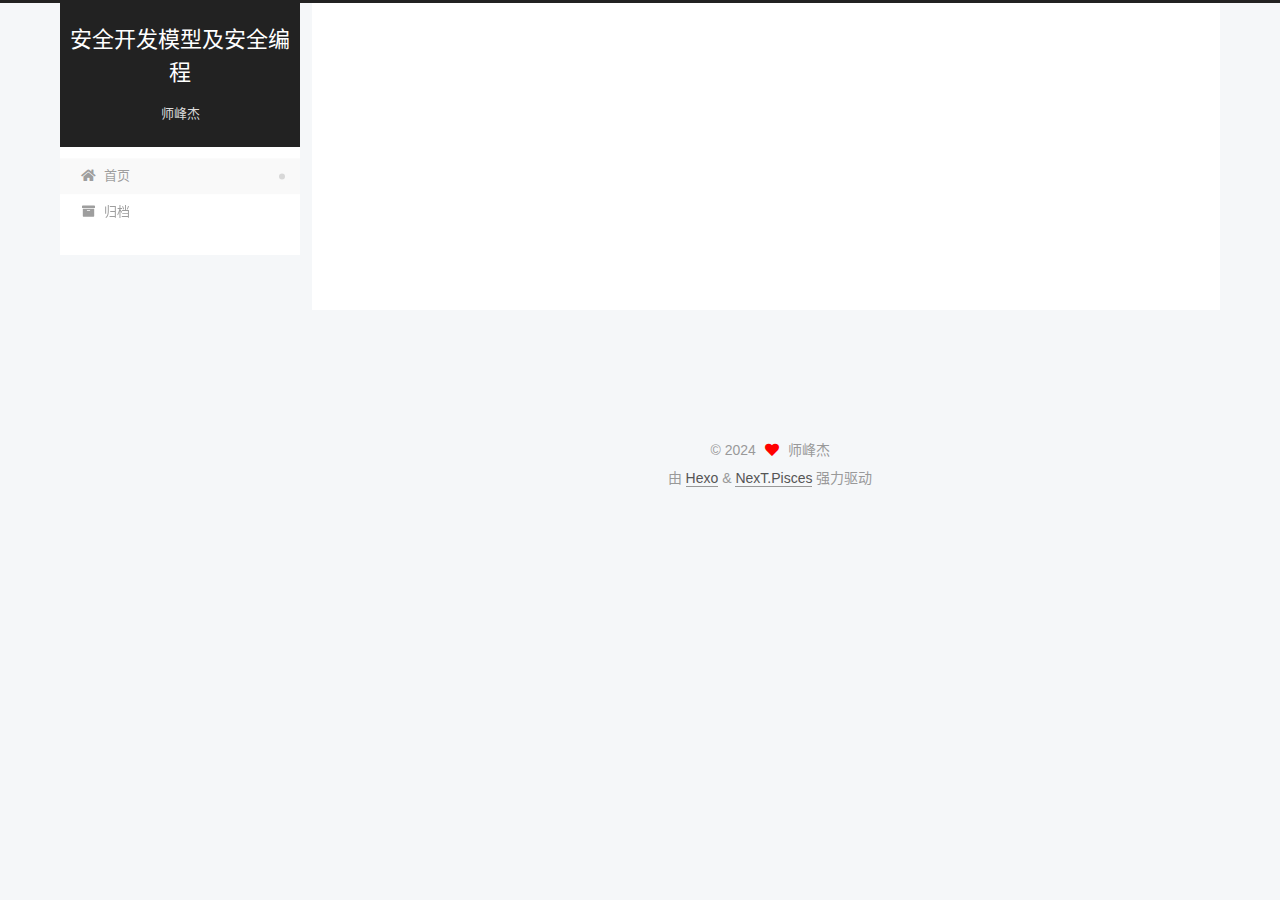
<file: index.html>
<!DOCTYPE html>
<html lang="zh-CN">
<head>
  <meta charset="UTF-8">
<meta name="viewport" content="width=device-width, initial-scale=1, maximum-scale=2">
<meta name="theme-color" content="#222">
<meta name="generator" content="Hexo 7.3.0">
  <link rel="apple-touch-icon" sizes="180x180" href="/images/apple-touch-icon-next.png">
  <link rel="icon" type="image/png" sizes="32x32" href="/images/favicon-32x32-next.png">
  <link rel="icon" type="image/png" sizes="16x16" href="/images/favicon-16x16-next.png">
  <link rel="mask-icon" href="/images/logo.svg" color="#222">

<link rel="stylesheet" href="/css/main.css">


<link rel="stylesheet" href="/lib/font-awesome/css/all.min.css">

<script id="hexo-configurations">
    var NexT = window.NexT || {};
    var CONFIG = {"hostname":"example.com","root":"/","scheme":"Pisces","version":"7.8.0","exturl":false,"sidebar":{"position":"left","display":"post","padding":18,"offset":12,"onmobile":false},"copycode":{"enable":false,"show_result":false,"style":null},"back2top":{"enable":true,"sidebar":false,"scrollpercent":false},"bookmark":{"enable":false,"color":"#222","save":"auto"},"fancybox":false,"mediumzoom":false,"lazyload":false,"pangu":false,"comments":{"style":"tabs","active":null,"storage":true,"lazyload":false,"nav":null},"algolia":{"hits":{"per_page":10},"labels":{"input_placeholder":"Search for Posts","hits_empty":"We didn't find any results for the search: ${query}","hits_stats":"${hits} results found in ${time} ms"}},"localsearch":{"enable":false,"trigger":"auto","top_n_per_article":1,"unescape":false,"preload":false},"motion":{"enable":true,"async":false,"transition":{"post_block":"fadeIn","post_header":"slideDownIn","post_body":"slideDownIn","coll_header":"slideLeftIn","sidebar":"slideUpIn"}}};
  </script>

  <meta name="description" content="这是示例网页">
<meta property="og:type" content="website">
<meta property="og:title" content="安全开发模型及安全编程">
<meta property="og:url" content="http://example.com/index.html">
<meta property="og:site_name" content="安全开发模型及安全编程">
<meta property="og:description" content="这是示例网页">
<meta property="og:locale" content="zh_CN">
<meta property="article:author" content="师峰杰">
<meta name="twitter:card" content="summary">

<link rel="canonical" href="http://example.com/">


<script id="page-configurations">
  // https://hexo.io/docs/variables.html
  CONFIG.page = {
    sidebar: "",
    isHome : true,
    isPost : false,
    lang   : 'zh-CN'
  };
</script>

  <title>安全开发模型及安全编程</title>
  






  <noscript>
  <style>
  .use-motion .brand,
  .use-motion .menu-item,
  .sidebar-inner,
  .use-motion .post-block,
  .use-motion .pagination,
  .use-motion .comments,
  .use-motion .post-header,
  .use-motion .post-body,
  .use-motion .collection-header { opacity: initial; }

  .use-motion .site-title,
  .use-motion .site-subtitle {
    opacity: initial;
    top: initial;
  }

  .use-motion .logo-line-before i { left: initial; }
  .use-motion .logo-line-after i { right: initial; }
  </style>
</noscript>

</head>

<body itemscope itemtype="http://schema.org/WebPage">
  <div class="container use-motion">
    <div class="headband"></div>

    <header class="header" itemscope itemtype="http://schema.org/WPHeader">
      <div class="header-inner"><div class="site-brand-container">
  <div class="site-nav-toggle">
    <div class="toggle" aria-label="切换导航栏">
      <span class="toggle-line toggle-line-first"></span>
      <span class="toggle-line toggle-line-middle"></span>
      <span class="toggle-line toggle-line-last"></span>
    </div>
  </div>

  <div class="site-meta">

    <a href="/" class="brand" rel="start">
      <span class="logo-line-before"><i></i></span>
      <h1 class="site-title">安全开发模型及安全编程</h1>
      <span class="logo-line-after"><i></i></span>
    </a>
      <p class="site-subtitle" itemprop="description">师峰杰</p>
  </div>

  <div class="site-nav-right">
    <div class="toggle popup-trigger">
    </div>
  </div>
</div>




<nav class="site-nav">
  <ul id="menu" class="main-menu menu">
        <li class="menu-item menu-item-home">

    <a href="/" rel="section"><i class="fa fa-home fa-fw"></i>首页</a>

  </li>
        <li class="menu-item menu-item-archives">

    <a href="/archives/" rel="section"><i class="fa fa-archive fa-fw"></i>归档</a>

  </li>
  </ul>
</nav>




</div>
    </header>

    
  <div class="back-to-top">
    <i class="fa fa-arrow-up"></i>
    <span>0%</span>
  </div>


    <main class="main">
      <div class="main-inner">
        <div class="content-wrap">
          

          <div class="content index posts-expand">
            
      
  
  
  <article itemscope itemtype="http://schema.org/Article" class="post-block" lang="zh-CN">
    <link itemprop="mainEntityOfPage" href="http://example.com/2024/09/29/Blog-Test/">

    <span hidden itemprop="author" itemscope itemtype="http://schema.org/Person">
      <meta itemprop="image" content="/images/avatar.gif">
      <meta itemprop="name" content="师峰杰">
      <meta itemprop="description" content="这是示例网页">
    </span>

    <span hidden itemprop="publisher" itemscope itemtype="http://schema.org/Organization">
      <meta itemprop="name" content="安全开发模型及安全编程">
    </span>
      <header class="post-header">
        <h2 class="post-title" itemprop="name headline">
          
            <a href="/2024/09/29/Blog-Test/" class="post-title-link" itemprop="url">Blog Test</a>
        </h2>

        <div class="post-meta">
            <span class="post-meta-item">
              <span class="post-meta-item-icon">
                <i class="far fa-calendar"></i>
              </span>
              <span class="post-meta-item-text">发表于</span>
              

              <time title="创建时间：2024-09-29 15:37:59 / 修改时间：15:39:15" itemprop="dateCreated datePublished" datetime="2024-09-29T15:37:59+08:00">2024-09-29</time>
            </span>

          

        </div>
      </header>

    
    
    
    <div class="post-body" itemprop="articleBody">

      
          <p>This is a blog test by Shi Fengjie :)</p>

      
    </div>

    
    
    
      <footer class="post-footer">
        <div class="post-eof"></div>
      </footer>
  </article>
  
  
  


  



          </div>
          

<script>
  window.addEventListener('tabs:register', () => {
    let { activeClass } = CONFIG.comments;
    if (CONFIG.comments.storage) {
      activeClass = localStorage.getItem('comments_active') || activeClass;
    }
    if (activeClass) {
      let activeTab = document.querySelector(`a[href="#comment-${activeClass}"]`);
      if (activeTab) {
        activeTab.click();
      }
    }
  });
  if (CONFIG.comments.storage) {
    window.addEventListener('tabs:click', event => {
      if (!event.target.matches('.tabs-comment .tab-content .tab-pane')) return;
      let commentClass = event.target.classList[1];
      localStorage.setItem('comments_active', commentClass);
    });
  }
</script>

        </div>
          
  
  <div class="toggle sidebar-toggle">
    <span class="toggle-line toggle-line-first"></span>
    <span class="toggle-line toggle-line-middle"></span>
    <span class="toggle-line toggle-line-last"></span>
  </div>

  <aside class="sidebar">
    <div class="sidebar-inner">

      <ul class="sidebar-nav motion-element">
        <li class="sidebar-nav-toc">
          文章目录
        </li>
        <li class="sidebar-nav-overview">
          站点概览
        </li>
      </ul>

      <!--noindex-->
      <div class="post-toc-wrap sidebar-panel">
      </div>
      <!--/noindex-->

      <div class="site-overview-wrap sidebar-panel">
        <div class="site-author motion-element" itemprop="author" itemscope itemtype="http://schema.org/Person">
  <p class="site-author-name" itemprop="name">师峰杰</p>
  <div class="site-description" itemprop="description">这是示例网页</div>
</div>
<div class="site-state-wrap motion-element">
  <nav class="site-state">
      <div class="site-state-item site-state-posts">
          <a href="/archives/">
        
          <span class="site-state-item-count">1</span>
          <span class="site-state-item-name">日志</span>
        </a>
      </div>
  </nav>
</div>



      </div>

    </div>
  </aside>
  <div id="sidebar-dimmer"></div>


      </div>
    </main>

    <footer class="footer">
      <div class="footer-inner">
        

        

<div class="copyright">
  
  &copy; 
  <span itemprop="copyrightYear">2024</span>
  <span class="with-love">
    <i class="fa fa-heart"></i>
  </span>
  <span class="author" itemprop="copyrightHolder">师峰杰</span>
</div>
  <div class="powered-by">由 <a href="https://hexo.io/" class="theme-link" rel="noopener" target="_blank">Hexo</a> & <a href="https://pisces.theme-next.org/" class="theme-link" rel="noopener" target="_blank">NexT.Pisces</a> 强力驱动
  </div>

        








      </div>
    </footer>
  </div>

  
  <script src="/lib/anime.min.js"></script>
  <script src="/lib/velocity/velocity.min.js"></script>
  <script src="/lib/velocity/velocity.ui.min.js"></script>

<script src="/js/utils.js"></script>

<script src="/js/motion.js"></script>


<script src="/js/schemes/pisces.js"></script>


<script src="/js/next-boot.js"></script>




  















  

  

</body>
</html>
</file>
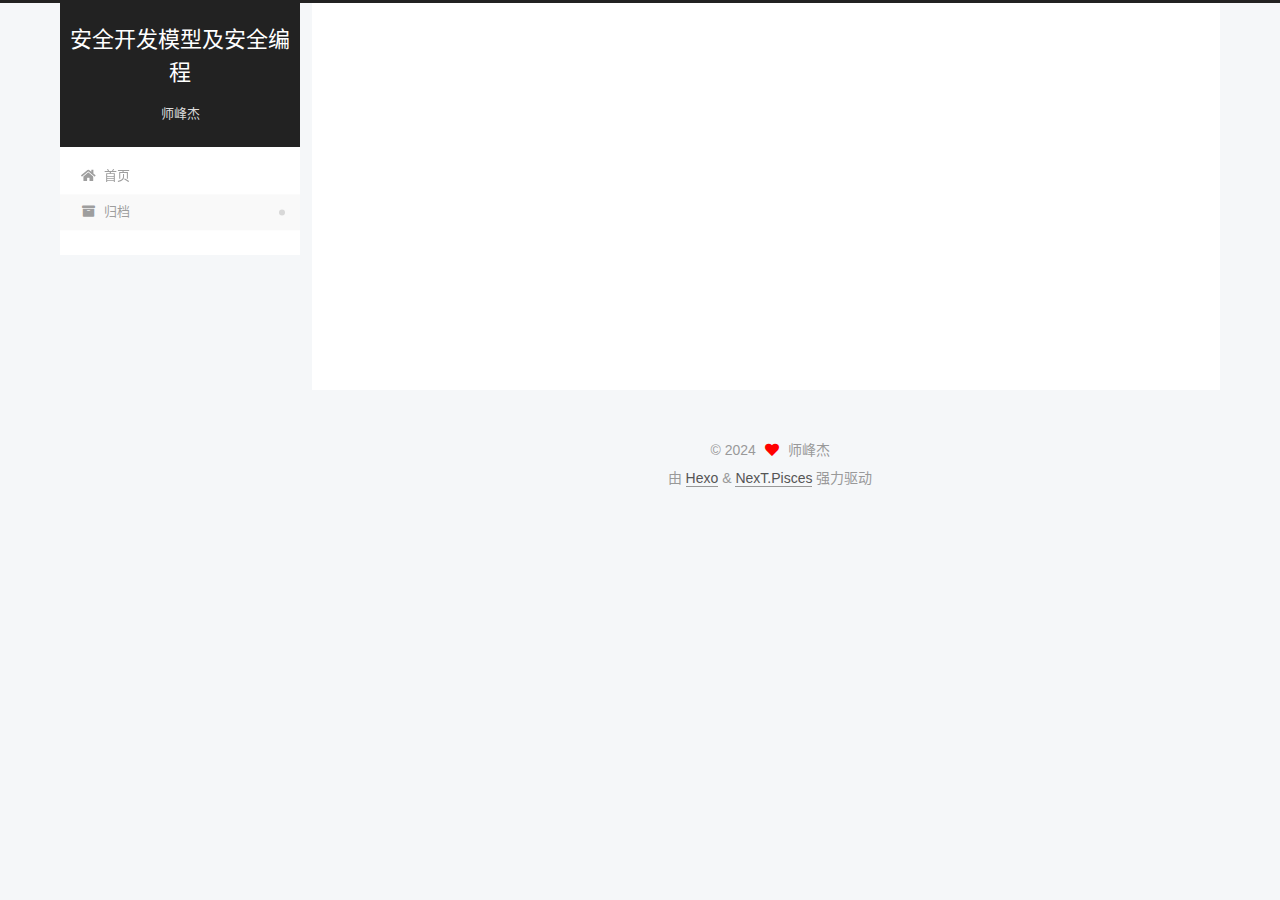
<file: archives/index.html>
<!DOCTYPE html>
<html lang="zh-CN">
<head>
  <meta charset="UTF-8">
<meta name="viewport" content="width=device-width, initial-scale=1, maximum-scale=2">
<meta name="theme-color" content="#222">
<meta name="generator" content="Hexo 7.3.0">
  <link rel="apple-touch-icon" sizes="180x180" href="/images/apple-touch-icon-next.png">
  <link rel="icon" type="image/png" sizes="32x32" href="/images/favicon-32x32-next.png">
  <link rel="icon" type="image/png" sizes="16x16" href="/images/favicon-16x16-next.png">
  <link rel="mask-icon" href="/images/logo.svg" color="#222">

<link rel="stylesheet" href="/css/main.css">


<link rel="stylesheet" href="/lib/font-awesome/css/all.min.css">

<script id="hexo-configurations">
    var NexT = window.NexT || {};
    var CONFIG = {"hostname":"example.com","root":"/","scheme":"Pisces","version":"7.8.0","exturl":false,"sidebar":{"position":"left","display":"post","padding":18,"offset":12,"onmobile":false},"copycode":{"enable":false,"show_result":false,"style":null},"back2top":{"enable":true,"sidebar":false,"scrollpercent":false},"bookmark":{"enable":false,"color":"#222","save":"auto"},"fancybox":false,"mediumzoom":false,"lazyload":false,"pangu":false,"comments":{"style":"tabs","active":null,"storage":true,"lazyload":false,"nav":null},"algolia":{"hits":{"per_page":10},"labels":{"input_placeholder":"Search for Posts","hits_empty":"We didn't find any results for the search: ${query}","hits_stats":"${hits} results found in ${time} ms"}},"localsearch":{"enable":false,"trigger":"auto","top_n_per_article":1,"unescape":false,"preload":false},"motion":{"enable":true,"async":false,"transition":{"post_block":"fadeIn","post_header":"slideDownIn","post_body":"slideDownIn","coll_header":"slideLeftIn","sidebar":"slideUpIn"}}};
  </script>

  <meta name="description" content="这是示例网页">
<meta property="og:type" content="website">
<meta property="og:title" content="安全开发模型及安全编程">
<meta property="og:url" content="http://example.com/archives/index.html">
<meta property="og:site_name" content="安全开发模型及安全编程">
<meta property="og:description" content="这是示例网页">
<meta property="og:locale" content="zh_CN">
<meta property="article:author" content="师峰杰">
<meta name="twitter:card" content="summary">

<link rel="canonical" href="http://example.com/archives/">


<script id="page-configurations">
  // https://hexo.io/docs/variables.html
  CONFIG.page = {
    sidebar: "",
    isHome : false,
    isPost : false,
    lang   : 'zh-CN'
  };
</script>

  <title>归档 | 安全开发模型及安全编程</title>
  






  <noscript>
  <style>
  .use-motion .brand,
  .use-motion .menu-item,
  .sidebar-inner,
  .use-motion .post-block,
  .use-motion .pagination,
  .use-motion .comments,
  .use-motion .post-header,
  .use-motion .post-body,
  .use-motion .collection-header { opacity: initial; }

  .use-motion .site-title,
  .use-motion .site-subtitle {
    opacity: initial;
    top: initial;
  }

  .use-motion .logo-line-before i { left: initial; }
  .use-motion .logo-line-after i { right: initial; }
  </style>
</noscript>

</head>

<body itemscope itemtype="http://schema.org/WebPage">
  <div class="container use-motion">
    <div class="headband"></div>

    <header class="header" itemscope itemtype="http://schema.org/WPHeader">
      <div class="header-inner"><div class="site-brand-container">
  <div class="site-nav-toggle">
    <div class="toggle" aria-label="切换导航栏">
      <span class="toggle-line toggle-line-first"></span>
      <span class="toggle-line toggle-line-middle"></span>
      <span class="toggle-line toggle-line-last"></span>
    </div>
  </div>

  <div class="site-meta">

    <a href="/" class="brand" rel="start">
      <span class="logo-line-before"><i></i></span>
      <h1 class="site-title">安全开发模型及安全编程</h1>
      <span class="logo-line-after"><i></i></span>
    </a>
      <p class="site-subtitle" itemprop="description">师峰杰</p>
  </div>

  <div class="site-nav-right">
    <div class="toggle popup-trigger">
    </div>
  </div>
</div>




<nav class="site-nav">
  <ul id="menu" class="main-menu menu">
        <li class="menu-item menu-item-home">

    <a href="/" rel="section"><i class="fa fa-home fa-fw"></i>首页</a>

  </li>
        <li class="menu-item menu-item-archives">

    <a href="/archives/" rel="section"><i class="fa fa-archive fa-fw"></i>归档</a>

  </li>
  </ul>
</nav>




</div>
    </header>

    
  <div class="back-to-top">
    <i class="fa fa-arrow-up"></i>
    <span>0%</span>
  </div>


    <main class="main">
      <div class="main-inner">
        <div class="content-wrap">
          

          <div class="content archive">
            

  
  
  
  <div class="post-block">
    <div class="posts-collapse">
      <div class="collection-title">
        <span class="collection-header">嗯..! 目前共计 1 篇日志。 继续努力。</span>
      </div>

      
    <div class="collection-year">
      <span class="collection-header">2024</span>
    </div>

  <article itemscope itemtype="http://schema.org/Article">
    <header class="post-header">

      <div class="post-meta">
        <time itemprop="dateCreated"
              datetime="2024-09-29T15:37:59+08:00"
              content="2024-09-29">
          09-29
        </time>
      </div>

      <div class="post-title">
          <a class="post-title-link" href="/2024/09/29/Blog-Test/" itemprop="url">
            <span itemprop="name">Blog Test</span>
          </a>
      </div>

    </header>
  </article>


    </div>
  </div>
  
  
  

  



          </div>
          

<script>
  window.addEventListener('tabs:register', () => {
    let { activeClass } = CONFIG.comments;
    if (CONFIG.comments.storage) {
      activeClass = localStorage.getItem('comments_active') || activeClass;
    }
    if (activeClass) {
      let activeTab = document.querySelector(`a[href="#comment-${activeClass}"]`);
      if (activeTab) {
        activeTab.click();
      }
    }
  });
  if (CONFIG.comments.storage) {
    window.addEventListener('tabs:click', event => {
      if (!event.target.matches('.tabs-comment .tab-content .tab-pane')) return;
      let commentClass = event.target.classList[1];
      localStorage.setItem('comments_active', commentClass);
    });
  }
</script>

        </div>
          
  
  <div class="toggle sidebar-toggle">
    <span class="toggle-line toggle-line-first"></span>
    <span class="toggle-line toggle-line-middle"></span>
    <span class="toggle-line toggle-line-last"></span>
  </div>

  <aside class="sidebar">
    <div class="sidebar-inner">

      <ul class="sidebar-nav motion-element">
        <li class="sidebar-nav-toc">
          文章目录
        </li>
        <li class="sidebar-nav-overview">
          站点概览
        </li>
      </ul>

      <!--noindex-->
      <div class="post-toc-wrap sidebar-panel">
      </div>
      <!--/noindex-->

      <div class="site-overview-wrap sidebar-panel">
        <div class="site-author motion-element" itemprop="author" itemscope itemtype="http://schema.org/Person">
  <p class="site-author-name" itemprop="name">师峰杰</p>
  <div class="site-description" itemprop="description">这是示例网页</div>
</div>
<div class="site-state-wrap motion-element">
  <nav class="site-state">
      <div class="site-state-item site-state-posts">
          <a href="/archives/">
        
          <span class="site-state-item-count">1</span>
          <span class="site-state-item-name">日志</span>
        </a>
      </div>
  </nav>
</div>



      </div>

    </div>
  </aside>
  <div id="sidebar-dimmer"></div>


      </div>
    </main>

    <footer class="footer">
      <div class="footer-inner">
        

        

<div class="copyright">
  
  &copy; 
  <span itemprop="copyrightYear">2024</span>
  <span class="with-love">
    <i class="fa fa-heart"></i>
  </span>
  <span class="author" itemprop="copyrightHolder">师峰杰</span>
</div>
  <div class="powered-by">由 <a href="https://hexo.io/" class="theme-link" rel="noopener" target="_blank">Hexo</a> & <a href="https://pisces.theme-next.org/" class="theme-link" rel="noopener" target="_blank">NexT.Pisces</a> 强力驱动
  </div>

        








      </div>
    </footer>
  </div>

  
  <script src="/lib/anime.min.js"></script>
  <script src="/lib/velocity/velocity.min.js"></script>
  <script src="/lib/velocity/velocity.ui.min.js"></script>

<script src="/js/utils.js"></script>

<script src="/js/motion.js"></script>


<script src="/js/schemes/pisces.js"></script>


<script src="/js/next-boot.js"></script>




  















  

  

</body>
</html>
</file>
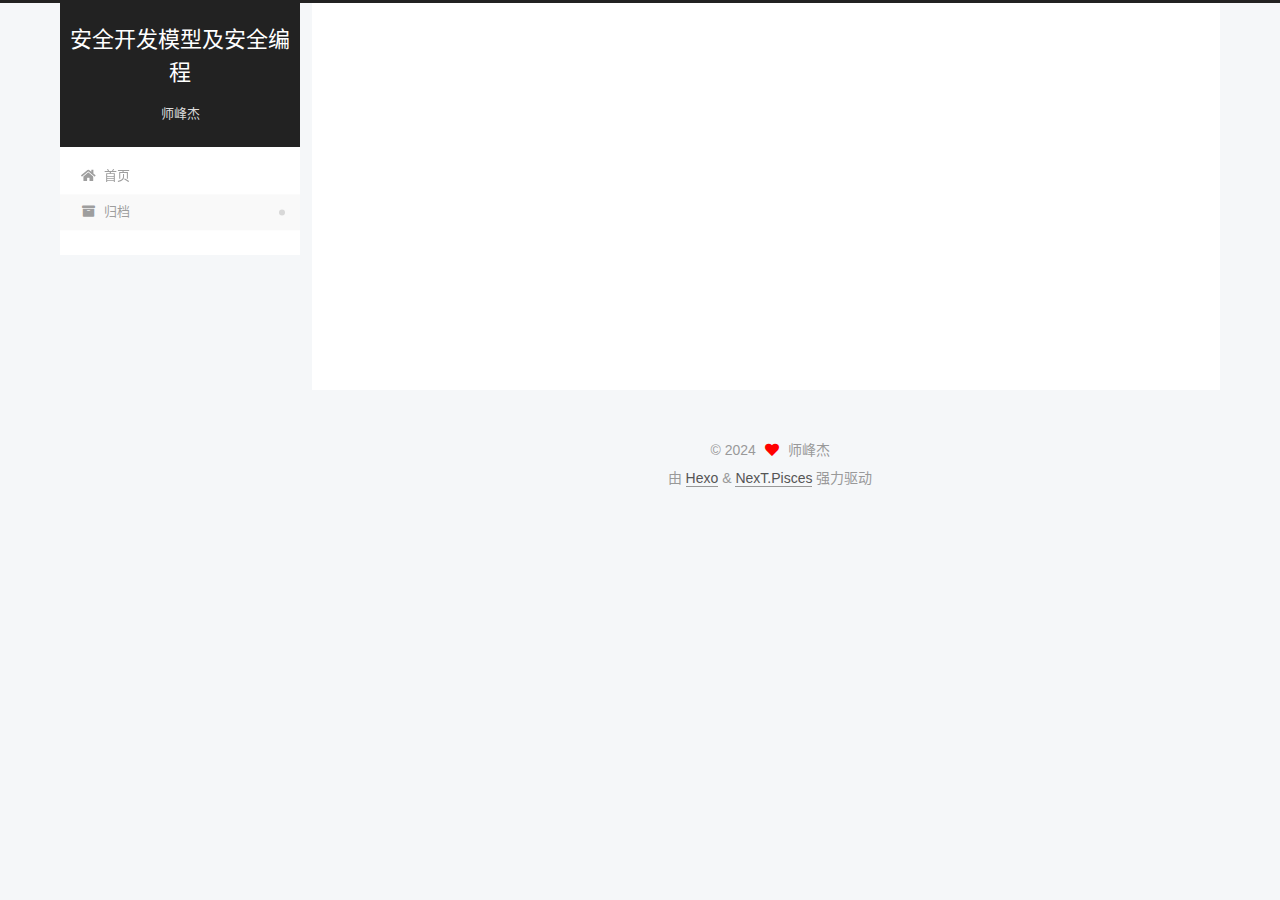
<file: archives/2024/index.html>
<!DOCTYPE html>
<html lang="zh-CN">
<head>
  <meta charset="UTF-8">
<meta name="viewport" content="width=device-width, initial-scale=1, maximum-scale=2">
<meta name="theme-color" content="#222">
<meta name="generator" content="Hexo 7.3.0">
  <link rel="apple-touch-icon" sizes="180x180" href="/images/apple-touch-icon-next.png">
  <link rel="icon" type="image/png" sizes="32x32" href="/images/favicon-32x32-next.png">
  <link rel="icon" type="image/png" sizes="16x16" href="/images/favicon-16x16-next.png">
  <link rel="mask-icon" href="/images/logo.svg" color="#222">

<link rel="stylesheet" href="/css/main.css">


<link rel="stylesheet" href="/lib/font-awesome/css/all.min.css">

<script id="hexo-configurations">
    var NexT = window.NexT || {};
    var CONFIG = {"hostname":"example.com","root":"/","scheme":"Pisces","version":"7.8.0","exturl":false,"sidebar":{"position":"left","display":"post","padding":18,"offset":12,"onmobile":false},"copycode":{"enable":false,"show_result":false,"style":null},"back2top":{"enable":true,"sidebar":false,"scrollpercent":false},"bookmark":{"enable":false,"color":"#222","save":"auto"},"fancybox":false,"mediumzoom":false,"lazyload":false,"pangu":false,"comments":{"style":"tabs","active":null,"storage":true,"lazyload":false,"nav":null},"algolia":{"hits":{"per_page":10},"labels":{"input_placeholder":"Search for Posts","hits_empty":"We didn't find any results for the search: ${query}","hits_stats":"${hits} results found in ${time} ms"}},"localsearch":{"enable":false,"trigger":"auto","top_n_per_article":1,"unescape":false,"preload":false},"motion":{"enable":true,"async":false,"transition":{"post_block":"fadeIn","post_header":"slideDownIn","post_body":"slideDownIn","coll_header":"slideLeftIn","sidebar":"slideUpIn"}}};
  </script>

  <meta name="description" content="这是示例网页">
<meta property="og:type" content="website">
<meta property="og:title" content="安全开发模型及安全编程">
<meta property="og:url" content="http://example.com/archives/2024/index.html">
<meta property="og:site_name" content="安全开发模型及安全编程">
<meta property="og:description" content="这是示例网页">
<meta property="og:locale" content="zh_CN">
<meta property="article:author" content="师峰杰">
<meta name="twitter:card" content="summary">

<link rel="canonical" href="http://example.com/archives/2024/">


<script id="page-configurations">
  // https://hexo.io/docs/variables.html
  CONFIG.page = {
    sidebar: "",
    isHome : false,
    isPost : false,
    lang   : 'zh-CN'
  };
</script>

  <title>归档 | 安全开发模型及安全编程</title>
  






  <noscript>
  <style>
  .use-motion .brand,
  .use-motion .menu-item,
  .sidebar-inner,
  .use-motion .post-block,
  .use-motion .pagination,
  .use-motion .comments,
  .use-motion .post-header,
  .use-motion .post-body,
  .use-motion .collection-header { opacity: initial; }

  .use-motion .site-title,
  .use-motion .site-subtitle {
    opacity: initial;
    top: initial;
  }

  .use-motion .logo-line-before i { left: initial; }
  .use-motion .logo-line-after i { right: initial; }
  </style>
</noscript>

</head>

<body itemscope itemtype="http://schema.org/WebPage">
  <div class="container use-motion">
    <div class="headband"></div>

    <header class="header" itemscope itemtype="http://schema.org/WPHeader">
      <div class="header-inner"><div class="site-brand-container">
  <div class="site-nav-toggle">
    <div class="toggle" aria-label="切换导航栏">
      <span class="toggle-line toggle-line-first"></span>
      <span class="toggle-line toggle-line-middle"></span>
      <span class="toggle-line toggle-line-last"></span>
    </div>
  </div>

  <div class="site-meta">

    <a href="/" class="brand" rel="start">
      <span class="logo-line-before"><i></i></span>
      <h1 class="site-title">安全开发模型及安全编程</h1>
      <span class="logo-line-after"><i></i></span>
    </a>
      <p class="site-subtitle" itemprop="description">师峰杰</p>
  </div>

  <div class="site-nav-right">
    <div class="toggle popup-trigger">
    </div>
  </div>
</div>




<nav class="site-nav">
  <ul id="menu" class="main-menu menu">
        <li class="menu-item menu-item-home">

    <a href="/" rel="section"><i class="fa fa-home fa-fw"></i>首页</a>

  </li>
        <li class="menu-item menu-item-archives">

    <a href="/archives/" rel="section"><i class="fa fa-archive fa-fw"></i>归档</a>

  </li>
  </ul>
</nav>




</div>
    </header>

    
  <div class="back-to-top">
    <i class="fa fa-arrow-up"></i>
    <span>0%</span>
  </div>


    <main class="main">
      <div class="main-inner">
        <div class="content-wrap">
          

          <div class="content archive">
            

  
  
  
  <div class="post-block">
    <div class="posts-collapse">
      <div class="collection-title">
        <span class="collection-header">嗯..! 目前共计 1 篇日志。 继续努力。</span>
      </div>

      
    <div class="collection-year">
      <span class="collection-header">2024</span>
    </div>

  <article itemscope itemtype="http://schema.org/Article">
    <header class="post-header">

      <div class="post-meta">
        <time itemprop="dateCreated"
              datetime="2024-09-29T15:37:59+08:00"
              content="2024-09-29">
          09-29
        </time>
      </div>

      <div class="post-title">
          <a class="post-title-link" href="/2024/09/29/Blog-Test/" itemprop="url">
            <span itemprop="name">Blog Test</span>
          </a>
      </div>

    </header>
  </article>


    </div>
  </div>
  
  
  

  



          </div>
          

<script>
  window.addEventListener('tabs:register', () => {
    let { activeClass } = CONFIG.comments;
    if (CONFIG.comments.storage) {
      activeClass = localStorage.getItem('comments_active') || activeClass;
    }
    if (activeClass) {
      let activeTab = document.querySelector(`a[href="#comment-${activeClass}"]`);
      if (activeTab) {
        activeTab.click();
      }
    }
  });
  if (CONFIG.comments.storage) {
    window.addEventListener('tabs:click', event => {
      if (!event.target.matches('.tabs-comment .tab-content .tab-pane')) return;
      let commentClass = event.target.classList[1];
      localStorage.setItem('comments_active', commentClass);
    });
  }
</script>

        </div>
          
  
  <div class="toggle sidebar-toggle">
    <span class="toggle-line toggle-line-first"></span>
    <span class="toggle-line toggle-line-middle"></span>
    <span class="toggle-line toggle-line-last"></span>
  </div>

  <aside class="sidebar">
    <div class="sidebar-inner">

      <ul class="sidebar-nav motion-element">
        <li class="sidebar-nav-toc">
          文章目录
        </li>
        <li class="sidebar-nav-overview">
          站点概览
        </li>
      </ul>

      <!--noindex-->
      <div class="post-toc-wrap sidebar-panel">
      </div>
      <!--/noindex-->

      <div class="site-overview-wrap sidebar-panel">
        <div class="site-author motion-element" itemprop="author" itemscope itemtype="http://schema.org/Person">
  <p class="site-author-name" itemprop="name">师峰杰</p>
  <div class="site-description" itemprop="description">这是示例网页</div>
</div>
<div class="site-state-wrap motion-element">
  <nav class="site-state">
      <div class="site-state-item site-state-posts">
          <a href="/archives/">
        
          <span class="site-state-item-count">1</span>
          <span class="site-state-item-name">日志</span>
        </a>
      </div>
  </nav>
</div>



      </div>

    </div>
  </aside>
  <div id="sidebar-dimmer"></div>


      </div>
    </main>

    <footer class="footer">
      <div class="footer-inner">
        

        

<div class="copyright">
  
  &copy; 
  <span itemprop="copyrightYear">2024</span>
  <span class="with-love">
    <i class="fa fa-heart"></i>
  </span>
  <span class="author" itemprop="copyrightHolder">师峰杰</span>
</div>
  <div class="powered-by">由 <a href="https://hexo.io/" class="theme-link" rel="noopener" target="_blank">Hexo</a> & <a href="https://pisces.theme-next.org/" class="theme-link" rel="noopener" target="_blank">NexT.Pisces</a> 强力驱动
  </div>

        








      </div>
    </footer>
  </div>

  
  <script src="/lib/anime.min.js"></script>
  <script src="/lib/velocity/velocity.min.js"></script>
  <script src="/lib/velocity/velocity.ui.min.js"></script>

<script src="/js/utils.js"></script>

<script src="/js/motion.js"></script>


<script src="/js/schemes/pisces.js"></script>


<script src="/js/next-boot.js"></script>




  















  

  

</body>
</html>
</file>
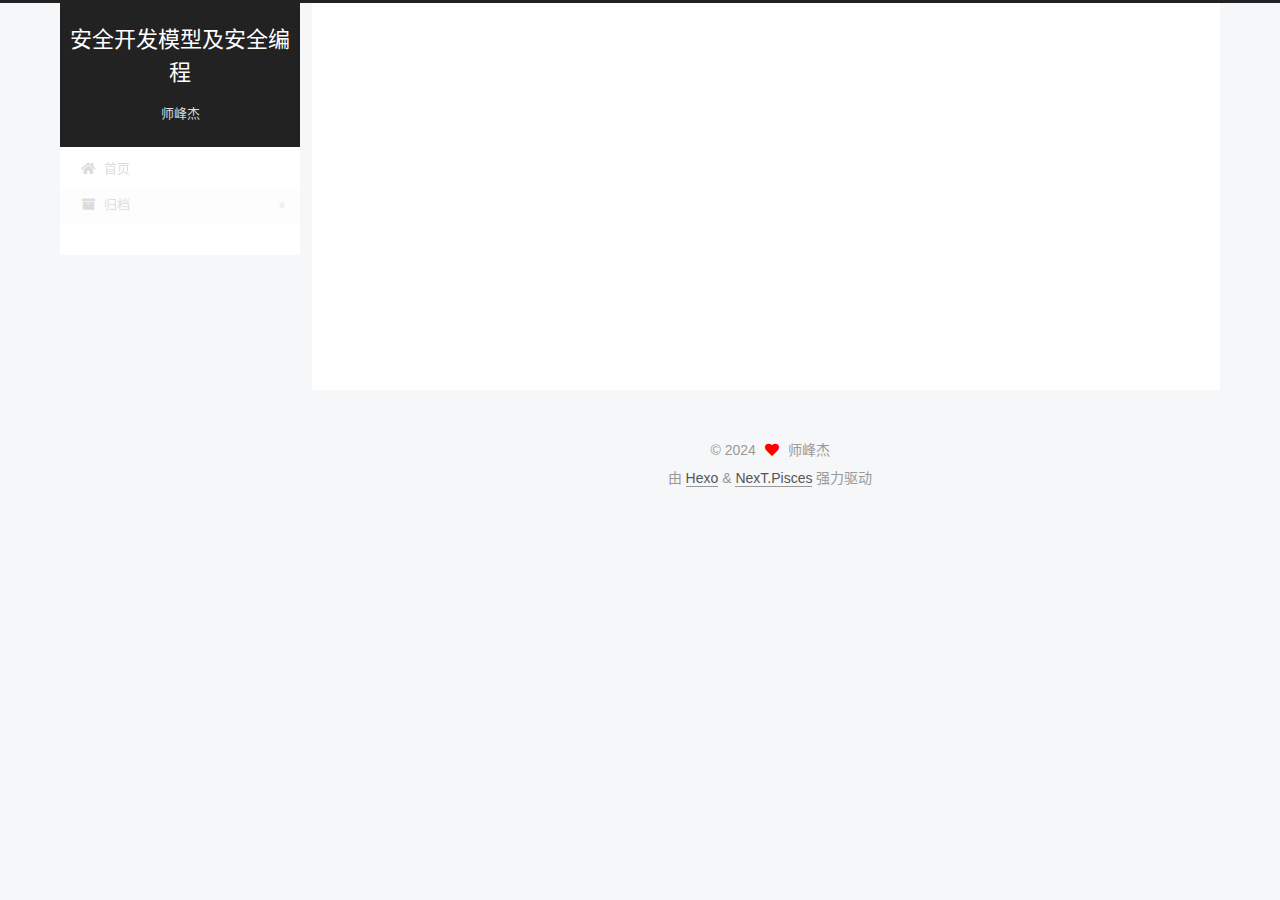
<file: archives/2024/09/index.html>
<!DOCTYPE html>
<html lang="zh-CN">
<head>
  <meta charset="UTF-8">
<meta name="viewport" content="width=device-width, initial-scale=1, maximum-scale=2">
<meta name="theme-color" content="#222">
<meta name="generator" content="Hexo 7.3.0">
  <link rel="apple-touch-icon" sizes="180x180" href="/images/apple-touch-icon-next.png">
  <link rel="icon" type="image/png" sizes="32x32" href="/images/favicon-32x32-next.png">
  <link rel="icon" type="image/png" sizes="16x16" href="/images/favicon-16x16-next.png">
  <link rel="mask-icon" href="/images/logo.svg" color="#222">

<link rel="stylesheet" href="/css/main.css">


<link rel="stylesheet" href="/lib/font-awesome/css/all.min.css">

<script id="hexo-configurations">
    var NexT = window.NexT || {};
    var CONFIG = {"hostname":"example.com","root":"/","scheme":"Pisces","version":"7.8.0","exturl":false,"sidebar":{"position":"left","display":"post","padding":18,"offset":12,"onmobile":false},"copycode":{"enable":false,"show_result":false,"style":null},"back2top":{"enable":true,"sidebar":false,"scrollpercent":false},"bookmark":{"enable":false,"color":"#222","save":"auto"},"fancybox":false,"mediumzoom":false,"lazyload":false,"pangu":false,"comments":{"style":"tabs","active":null,"storage":true,"lazyload":false,"nav":null},"algolia":{"hits":{"per_page":10},"labels":{"input_placeholder":"Search for Posts","hits_empty":"We didn't find any results for the search: ${query}","hits_stats":"${hits} results found in ${time} ms"}},"localsearch":{"enable":false,"trigger":"auto","top_n_per_article":1,"unescape":false,"preload":false},"motion":{"enable":true,"async":false,"transition":{"post_block":"fadeIn","post_header":"slideDownIn","post_body":"slideDownIn","coll_header":"slideLeftIn","sidebar":"slideUpIn"}}};
  </script>

  <meta name="description" content="这是示例网页">
<meta property="og:type" content="website">
<meta property="og:title" content="安全开发模型及安全编程">
<meta property="og:url" content="http://example.com/archives/2024/09/index.html">
<meta property="og:site_name" content="安全开发模型及安全编程">
<meta property="og:description" content="这是示例网页">
<meta property="og:locale" content="zh_CN">
<meta property="article:author" content="师峰杰">
<meta name="twitter:card" content="summary">

<link rel="canonical" href="http://example.com/archives/2024/09/">


<script id="page-configurations">
  // https://hexo.io/docs/variables.html
  CONFIG.page = {
    sidebar: "",
    isHome : false,
    isPost : false,
    lang   : 'zh-CN'
  };
</script>

  <title>归档 | 安全开发模型及安全编程</title>
  






  <noscript>
  <style>
  .use-motion .brand,
  .use-motion .menu-item,
  .sidebar-inner,
  .use-motion .post-block,
  .use-motion .pagination,
  .use-motion .comments,
  .use-motion .post-header,
  .use-motion .post-body,
  .use-motion .collection-header { opacity: initial; }

  .use-motion .site-title,
  .use-motion .site-subtitle {
    opacity: initial;
    top: initial;
  }

  .use-motion .logo-line-before i { left: initial; }
  .use-motion .logo-line-after i { right: initial; }
  </style>
</noscript>

</head>

<body itemscope itemtype="http://schema.org/WebPage">
  <div class="container use-motion">
    <div class="headband"></div>

    <header class="header" itemscope itemtype="http://schema.org/WPHeader">
      <div class="header-inner"><div class="site-brand-container">
  <div class="site-nav-toggle">
    <div class="toggle" aria-label="切换导航栏">
      <span class="toggle-line toggle-line-first"></span>
      <span class="toggle-line toggle-line-middle"></span>
      <span class="toggle-line toggle-line-last"></span>
    </div>
  </div>

  <div class="site-meta">

    <a href="/" class="brand" rel="start">
      <span class="logo-line-before"><i></i></span>
      <h1 class="site-title">安全开发模型及安全编程</h1>
      <span class="logo-line-after"><i></i></span>
    </a>
      <p class="site-subtitle" itemprop="description">师峰杰</p>
  </div>

  <div class="site-nav-right">
    <div class="toggle popup-trigger">
    </div>
  </div>
</div>




<nav class="site-nav">
  <ul id="menu" class="main-menu menu">
        <li class="menu-item menu-item-home">

    <a href="/" rel="section"><i class="fa fa-home fa-fw"></i>首页</a>

  </li>
        <li class="menu-item menu-item-archives">

    <a href="/archives/" rel="section"><i class="fa fa-archive fa-fw"></i>归档</a>

  </li>
  </ul>
</nav>




</div>
    </header>

    
  <div class="back-to-top">
    <i class="fa fa-arrow-up"></i>
    <span>0%</span>
  </div>


    <main class="main">
      <div class="main-inner">
        <div class="content-wrap">
          

          <div class="content archive">
            

  
  
  
  <div class="post-block">
    <div class="posts-collapse">
      <div class="collection-title">
        <span class="collection-header">嗯..! 目前共计 1 篇日志。 继续努力。</span>
      </div>

      
    <div class="collection-year">
      <span class="collection-header">2024</span>
    </div>

  <article itemscope itemtype="http://schema.org/Article">
    <header class="post-header">

      <div class="post-meta">
        <time itemprop="dateCreated"
              datetime="2024-09-29T15:37:59+08:00"
              content="2024-09-29">
          09-29
        </time>
      </div>

      <div class="post-title">
          <a class="post-title-link" href="/2024/09/29/Blog-Test/" itemprop="url">
            <span itemprop="name">Blog Test</span>
          </a>
      </div>

    </header>
  </article>


    </div>
  </div>
  
  
  

  



          </div>
          

<script>
  window.addEventListener('tabs:register', () => {
    let { activeClass } = CONFIG.comments;
    if (CONFIG.comments.storage) {
      activeClass = localStorage.getItem('comments_active') || activeClass;
    }
    if (activeClass) {
      let activeTab = document.querySelector(`a[href="#comment-${activeClass}"]`);
      if (activeTab) {
        activeTab.click();
      }
    }
  });
  if (CONFIG.comments.storage) {
    window.addEventListener('tabs:click', event => {
      if (!event.target.matches('.tabs-comment .tab-content .tab-pane')) return;
      let commentClass = event.target.classList[1];
      localStorage.setItem('comments_active', commentClass);
    });
  }
</script>

        </div>
          
  
  <div class="toggle sidebar-toggle">
    <span class="toggle-line toggle-line-first"></span>
    <span class="toggle-line toggle-line-middle"></span>
    <span class="toggle-line toggle-line-last"></span>
  </div>

  <aside class="sidebar">
    <div class="sidebar-inner">

      <ul class="sidebar-nav motion-element">
        <li class="sidebar-nav-toc">
          文章目录
        </li>
        <li class="sidebar-nav-overview">
          站点概览
        </li>
      </ul>

      <!--noindex-->
      <div class="post-toc-wrap sidebar-panel">
      </div>
      <!--/noindex-->

      <div class="site-overview-wrap sidebar-panel">
        <div class="site-author motion-element" itemprop="author" itemscope itemtype="http://schema.org/Person">
  <p class="site-author-name" itemprop="name">师峰杰</p>
  <div class="site-description" itemprop="description">这是示例网页</div>
</div>
<div class="site-state-wrap motion-element">
  <nav class="site-state">
      <div class="site-state-item site-state-posts">
          <a href="/archives/">
        
          <span class="site-state-item-count">1</span>
          <span class="site-state-item-name">日志</span>
        </a>
      </div>
  </nav>
</div>



      </div>

    </div>
  </aside>
  <div id="sidebar-dimmer"></div>


      </div>
    </main>

    <footer class="footer">
      <div class="footer-inner">
        

        

<div class="copyright">
  
  &copy; 
  <span itemprop="copyrightYear">2024</span>
  <span class="with-love">
    <i class="fa fa-heart"></i>
  </span>
  <span class="author" itemprop="copyrightHolder">师峰杰</span>
</div>
  <div class="powered-by">由 <a href="https://hexo.io/" class="theme-link" rel="noopener" target="_blank">Hexo</a> & <a href="https://pisces.theme-next.org/" class="theme-link" rel="noopener" target="_blank">NexT.Pisces</a> 强力驱动
  </div>

        








      </div>
    </footer>
  </div>

  
  <script src="/lib/anime.min.js"></script>
  <script src="/lib/velocity/velocity.min.js"></script>
  <script src="/lib/velocity/velocity.ui.min.js"></script>

<script src="/js/utils.js"></script>

<script src="/js/motion.js"></script>


<script src="/js/schemes/pisces.js"></script>


<script src="/js/next-boot.js"></script>




  















  

  

</body>
</html>
</file>
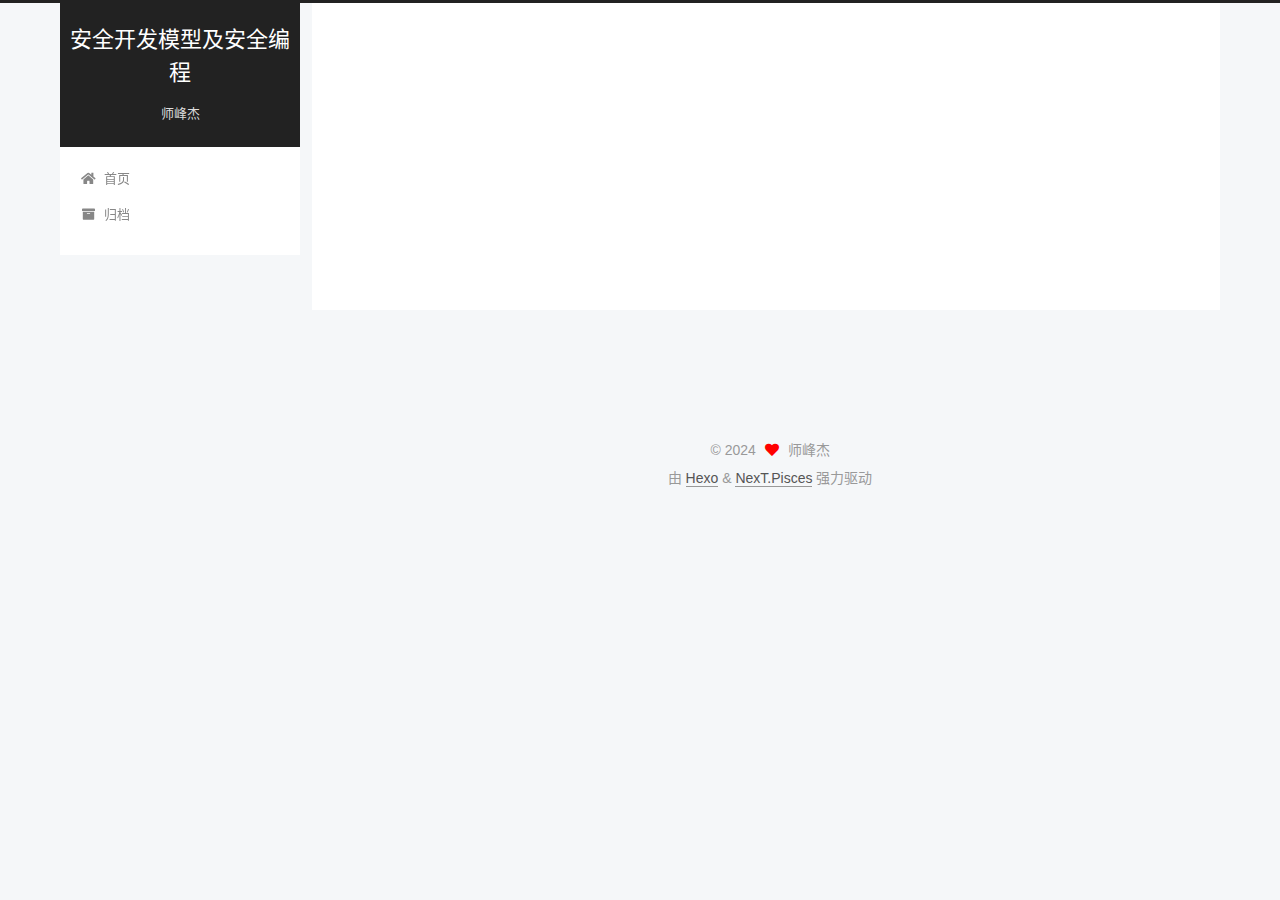
<file: 2024/09/29/Blog-Test/index.html>
<!DOCTYPE html>
<html lang="zh-CN">
<head>
  <meta charset="UTF-8">
<meta name="viewport" content="width=device-width, initial-scale=1, maximum-scale=2">
<meta name="theme-color" content="#222">
<meta name="generator" content="Hexo 7.3.0">
  <link rel="apple-touch-icon" sizes="180x180" href="/images/apple-touch-icon-next.png">
  <link rel="icon" type="image/png" sizes="32x32" href="/images/favicon-32x32-next.png">
  <link rel="icon" type="image/png" sizes="16x16" href="/images/favicon-16x16-next.png">
  <link rel="mask-icon" href="/images/logo.svg" color="#222">

<link rel="stylesheet" href="/css/main.css">


<link rel="stylesheet" href="/lib/font-awesome/css/all.min.css">

<script id="hexo-configurations">
    var NexT = window.NexT || {};
    var CONFIG = {"hostname":"example.com","root":"/","scheme":"Pisces","version":"7.8.0","exturl":false,"sidebar":{"position":"left","display":"post","padding":18,"offset":12,"onmobile":false},"copycode":{"enable":false,"show_result":false,"style":null},"back2top":{"enable":true,"sidebar":false,"scrollpercent":false},"bookmark":{"enable":false,"color":"#222","save":"auto"},"fancybox":false,"mediumzoom":false,"lazyload":false,"pangu":false,"comments":{"style":"tabs","active":null,"storage":true,"lazyload":false,"nav":null},"algolia":{"hits":{"per_page":10},"labels":{"input_placeholder":"Search for Posts","hits_empty":"We didn't find any results for the search: ${query}","hits_stats":"${hits} results found in ${time} ms"}},"localsearch":{"enable":false,"trigger":"auto","top_n_per_article":1,"unescape":false,"preload":false},"motion":{"enable":true,"async":false,"transition":{"post_block":"fadeIn","post_header":"slideDownIn","post_body":"slideDownIn","coll_header":"slideLeftIn","sidebar":"slideUpIn"}}};
  </script>

  <meta name="description" content="This is a blog test by Shi Fengjie :)">
<meta property="og:type" content="article">
<meta property="og:title" content="Blog Test">
<meta property="og:url" content="http://example.com/2024/09/29/Blog-Test/index.html">
<meta property="og:site_name" content="安全开发模型及安全编程">
<meta property="og:description" content="This is a blog test by Shi Fengjie :)">
<meta property="og:locale" content="zh_CN">
<meta property="article:published_time" content="2024-09-29T07:37:59.000Z">
<meta property="article:modified_time" content="2024-09-29T07:39:15.747Z">
<meta property="article:author" content="师峰杰">
<meta name="twitter:card" content="summary">

<link rel="canonical" href="http://example.com/2024/09/29/Blog-Test/">


<script id="page-configurations">
  // https://hexo.io/docs/variables.html
  CONFIG.page = {
    sidebar: "",
    isHome : false,
    isPost : true,
    lang   : 'zh-CN'
  };
</script>

  <title>Blog Test | 安全开发模型及安全编程</title>
  






  <noscript>
  <style>
  .use-motion .brand,
  .use-motion .menu-item,
  .sidebar-inner,
  .use-motion .post-block,
  .use-motion .pagination,
  .use-motion .comments,
  .use-motion .post-header,
  .use-motion .post-body,
  .use-motion .collection-header { opacity: initial; }

  .use-motion .site-title,
  .use-motion .site-subtitle {
    opacity: initial;
    top: initial;
  }

  .use-motion .logo-line-before i { left: initial; }
  .use-motion .logo-line-after i { right: initial; }
  </style>
</noscript>

</head>

<body itemscope itemtype="http://schema.org/WebPage">
  <div class="container use-motion">
    <div class="headband"></div>

    <header class="header" itemscope itemtype="http://schema.org/WPHeader">
      <div class="header-inner"><div class="site-brand-container">
  <div class="site-nav-toggle">
    <div class="toggle" aria-label="切换导航栏">
      <span class="toggle-line toggle-line-first"></span>
      <span class="toggle-line toggle-line-middle"></span>
      <span class="toggle-line toggle-line-last"></span>
    </div>
  </div>

  <div class="site-meta">

    <a href="/" class="brand" rel="start">
      <span class="logo-line-before"><i></i></span>
      <h1 class="site-title">安全开发模型及安全编程</h1>
      <span class="logo-line-after"><i></i></span>
    </a>
      <p class="site-subtitle" itemprop="description">师峰杰</p>
  </div>

  <div class="site-nav-right">
    <div class="toggle popup-trigger">
    </div>
  </div>
</div>




<nav class="site-nav">
  <ul id="menu" class="main-menu menu">
        <li class="menu-item menu-item-home">

    <a href="/" rel="section"><i class="fa fa-home fa-fw"></i>首页</a>

  </li>
        <li class="menu-item menu-item-archives">

    <a href="/archives/" rel="section"><i class="fa fa-archive fa-fw"></i>归档</a>

  </li>
  </ul>
</nav>




</div>
    </header>

    
  <div class="back-to-top">
    <i class="fa fa-arrow-up"></i>
    <span>0%</span>
  </div>


    <main class="main">
      <div class="main-inner">
        <div class="content-wrap">
          

          <div class="content post posts-expand">
            

    
  
  
  <article itemscope itemtype="http://schema.org/Article" class="post-block" lang="zh-CN">
    <link itemprop="mainEntityOfPage" href="http://example.com/2024/09/29/Blog-Test/">

    <span hidden itemprop="author" itemscope itemtype="http://schema.org/Person">
      <meta itemprop="image" content="/images/avatar.gif">
      <meta itemprop="name" content="师峰杰">
      <meta itemprop="description" content="这是示例网页">
    </span>

    <span hidden itemprop="publisher" itemscope itemtype="http://schema.org/Organization">
      <meta itemprop="name" content="安全开发模型及安全编程">
    </span>
      <header class="post-header">
        <h1 class="post-title" itemprop="name headline">
          Blog Test
        </h1>

        <div class="post-meta">
            <span class="post-meta-item">
              <span class="post-meta-item-icon">
                <i class="far fa-calendar"></i>
              </span>
              <span class="post-meta-item-text">发表于</span>
              

              <time title="创建时间：2024-09-29 15:37:59 / 修改时间：15:39:15" itemprop="dateCreated datePublished" datetime="2024-09-29T15:37:59+08:00">2024-09-29</time>
            </span>

          

        </div>
      </header>

    
    
    
    <div class="post-body" itemprop="articleBody">

      
        <p>This is a blog test by Shi Fengjie :)</p>

    </div>

    
    
    

      <footer class="post-footer">

        


        
      </footer>
    
  </article>
  
  
  



          </div>
          

<script>
  window.addEventListener('tabs:register', () => {
    let { activeClass } = CONFIG.comments;
    if (CONFIG.comments.storage) {
      activeClass = localStorage.getItem('comments_active') || activeClass;
    }
    if (activeClass) {
      let activeTab = document.querySelector(`a[href="#comment-${activeClass}"]`);
      if (activeTab) {
        activeTab.click();
      }
    }
  });
  if (CONFIG.comments.storage) {
    window.addEventListener('tabs:click', event => {
      if (!event.target.matches('.tabs-comment .tab-content .tab-pane')) return;
      let commentClass = event.target.classList[1];
      localStorage.setItem('comments_active', commentClass);
    });
  }
</script>

        </div>
          
  
  <div class="toggle sidebar-toggle">
    <span class="toggle-line toggle-line-first"></span>
    <span class="toggle-line toggle-line-middle"></span>
    <span class="toggle-line toggle-line-last"></span>
  </div>

  <aside class="sidebar">
    <div class="sidebar-inner">

      <ul class="sidebar-nav motion-element">
        <li class="sidebar-nav-toc">
          文章目录
        </li>
        <li class="sidebar-nav-overview">
          站点概览
        </li>
      </ul>

      <!--noindex-->
      <div class="post-toc-wrap sidebar-panel">
      </div>
      <!--/noindex-->

      <div class="site-overview-wrap sidebar-panel">
        <div class="site-author motion-element" itemprop="author" itemscope itemtype="http://schema.org/Person">
  <p class="site-author-name" itemprop="name">师峰杰</p>
  <div class="site-description" itemprop="description">这是示例网页</div>
</div>
<div class="site-state-wrap motion-element">
  <nav class="site-state">
      <div class="site-state-item site-state-posts">
          <a href="/archives/">
        
          <span class="site-state-item-count">1</span>
          <span class="site-state-item-name">日志</span>
        </a>
      </div>
  </nav>
</div>



      </div>

    </div>
  </aside>
  <div id="sidebar-dimmer"></div>


      </div>
    </main>

    <footer class="footer">
      <div class="footer-inner">
        

        

<div class="copyright">
  
  &copy; 
  <span itemprop="copyrightYear">2024</span>
  <span class="with-love">
    <i class="fa fa-heart"></i>
  </span>
  <span class="author" itemprop="copyrightHolder">师峰杰</span>
</div>
  <div class="powered-by">由 <a href="https://hexo.io/" class="theme-link" rel="noopener" target="_blank">Hexo</a> & <a href="https://pisces.theme-next.org/" class="theme-link" rel="noopener" target="_blank">NexT.Pisces</a> 强力驱动
  </div>

        








      </div>
    </footer>
  </div>

  
  <script src="/lib/anime.min.js"></script>
  <script src="/lib/velocity/velocity.min.js"></script>
  <script src="/lib/velocity/velocity.ui.min.js"></script>

<script src="/js/utils.js"></script>

<script src="/js/motion.js"></script>


<script src="/js/schemes/pisces.js"></script>


<script src="/js/next-boot.js"></script>




  















  

  

</body>
</html>
</file>
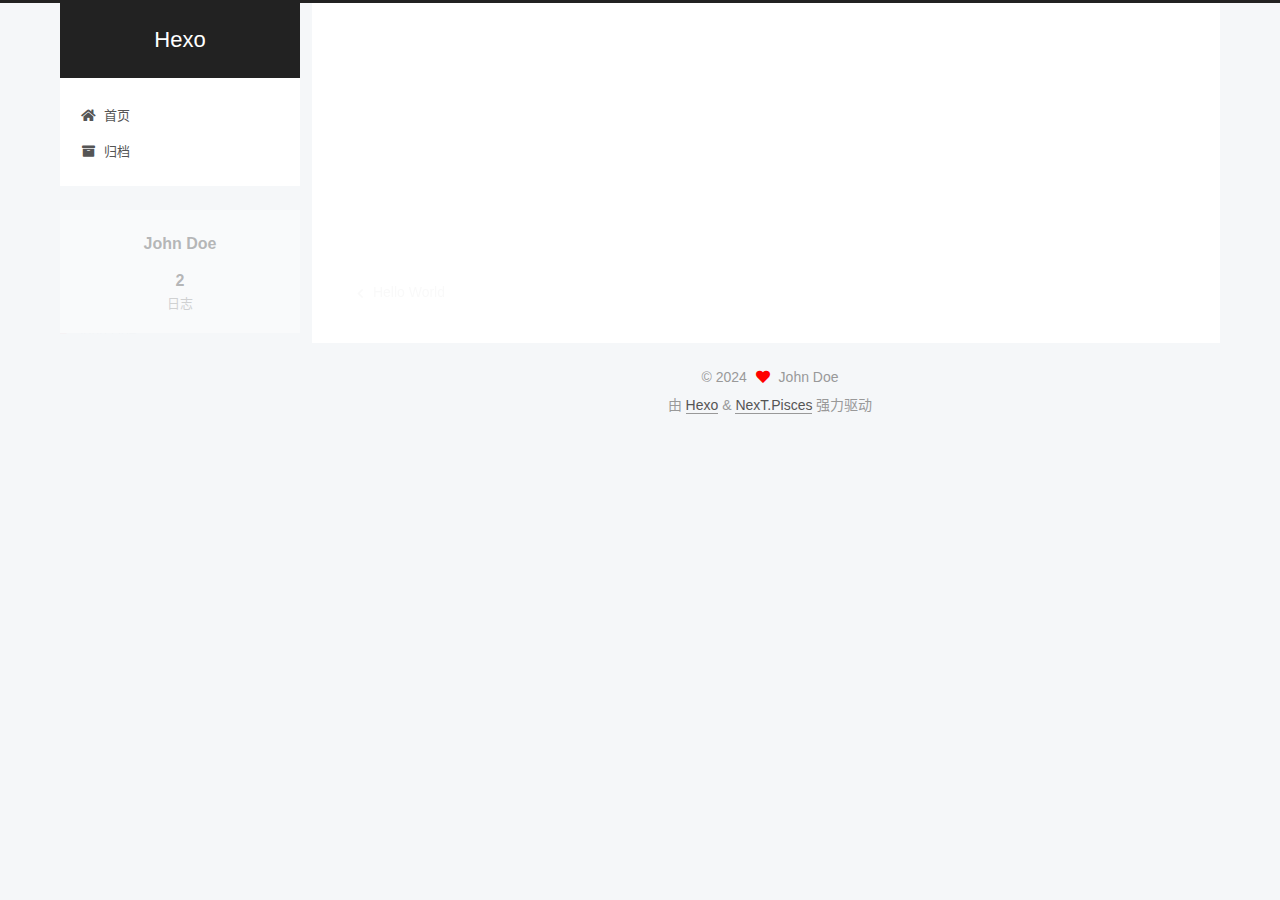
<file: 2024/09/29/my-first-blog/index.html>
<!DOCTYPE html>
<html lang="zh-CN">
<head>
  <meta charset="UTF-8">
<meta name="viewport" content="width=device-width, initial-scale=1, maximum-scale=2">
<meta name="theme-color" content="#222">
<meta name="generator" content="Hexo 7.3.0">
  <link rel="apple-touch-icon" sizes="180x180" href="/images/apple-touch-icon-next.png">
  <link rel="icon" type="image/png" sizes="32x32" href="/images/favicon-32x32-next.png">
  <link rel="icon" type="image/png" sizes="16x16" href="/images/favicon-16x16-next.png">
  <link rel="mask-icon" href="/images/logo.svg" color="#222">

<link rel="stylesheet" href="/css/main.css">


<link rel="stylesheet" href="/lib/font-awesome/css/all.min.css">

<script id="hexo-configurations">
    var NexT = window.NexT || {};
    var CONFIG = {"hostname":"example.com","root":"/","scheme":"Pisces","version":"7.8.0","exturl":false,"sidebar":{"position":"left","display":"post","padding":18,"offset":12,"onmobile":false},"copycode":{"enable":false,"show_result":false,"style":null},"back2top":{"enable":true,"sidebar":false,"scrollpercent":false},"bookmark":{"enable":false,"color":"#222","save":"auto"},"fancybox":false,"mediumzoom":false,"lazyload":false,"pangu":false,"comments":{"style":"tabs","active":null,"storage":true,"lazyload":false,"nav":null},"algolia":{"hits":{"per_page":10},"labels":{"input_placeholder":"Search for Posts","hits_empty":"We didn't find any results for the search: ${query}","hits_stats":"${hits} results found in ${time} ms"}},"localsearch":{"enable":false,"trigger":"auto","top_n_per_article":1,"unescape":false,"preload":false},"motion":{"enable":true,"async":false,"transition":{"post_block":"fadeIn","post_header":"slideDownIn","post_body":"slideDownIn","coll_header":"slideLeftIn","sidebar":"slideUpIn"}}};
  </script>

  <meta name="description" content="This is a blog by Shi Fengjie :)">
<meta property="og:type" content="article">
<meta property="og:title" content="my-first-blog">
<meta property="og:url" content="http://example.com/2024/09/29/my-first-blog/index.html">
<meta property="og:site_name" content="Hexo">
<meta property="og:description" content="This is a blog by Shi Fengjie :)">
<meta property="og:locale" content="zh_CN">
<meta property="article:published_time" content="2024-09-29T06:18:35.000Z">
<meta property="article:modified_time" content="2024-09-29T06:59:00.439Z">
<meta property="article:author" content="John Doe">
<meta name="twitter:card" content="summary">

<link rel="canonical" href="http://example.com/2024/09/29/my-first-blog/">


<script id="page-configurations">
  // https://hexo.io/docs/variables.html
  CONFIG.page = {
    sidebar: "",
    isHome : false,
    isPost : true,
    lang   : 'zh-CN'
  };
</script>

  <title>my-first-blog | Hexo</title>
  






  <noscript>
  <style>
  .use-motion .brand,
  .use-motion .menu-item,
  .sidebar-inner,
  .use-motion .post-block,
  .use-motion .pagination,
  .use-motion .comments,
  .use-motion .post-header,
  .use-motion .post-body,
  .use-motion .collection-header { opacity: initial; }

  .use-motion .site-title,
  .use-motion .site-subtitle {
    opacity: initial;
    top: initial;
  }

  .use-motion .logo-line-before i { left: initial; }
  .use-motion .logo-line-after i { right: initial; }
  </style>
</noscript>

</head>

<body itemscope itemtype="http://schema.org/WebPage">
  <div class="container use-motion">
    <div class="headband"></div>

    <header class="header" itemscope itemtype="http://schema.org/WPHeader">
      <div class="header-inner"><div class="site-brand-container">
  <div class="site-nav-toggle">
    <div class="toggle" aria-label="切换导航栏">
      <span class="toggle-line toggle-line-first"></span>
      <span class="toggle-line toggle-line-middle"></span>
      <span class="toggle-line toggle-line-last"></span>
    </div>
  </div>

  <div class="site-meta">

    <a href="/" class="brand" rel="start">
      <span class="logo-line-before"><i></i></span>
      <h1 class="site-title">Hexo</h1>
      <span class="logo-line-after"><i></i></span>
    </a>
  </div>

  <div class="site-nav-right">
    <div class="toggle popup-trigger">
    </div>
  </div>
</div>




<nav class="site-nav">
  <ul id="menu" class="main-menu menu">
        <li class="menu-item menu-item-home">

    <a href="/" rel="section"><i class="fa fa-home fa-fw"></i>首页</a>

  </li>
        <li class="menu-item menu-item-archives">

    <a href="/archives/" rel="section"><i class="fa fa-archive fa-fw"></i>归档</a>

  </li>
  </ul>
</nav>




</div>
    </header>

    
  <div class="back-to-top">
    <i class="fa fa-arrow-up"></i>
    <span>0%</span>
  </div>


    <main class="main">
      <div class="main-inner">
        <div class="content-wrap">
          

          <div class="content post posts-expand">
            

    
  
  
  <article itemscope itemtype="http://schema.org/Article" class="post-block" lang="zh-CN">
    <link itemprop="mainEntityOfPage" href="http://example.com/2024/09/29/my-first-blog/">

    <span hidden itemprop="author" itemscope itemtype="http://schema.org/Person">
      <meta itemprop="image" content="/images/avatar.gif">
      <meta itemprop="name" content="John Doe">
      <meta itemprop="description" content="">
    </span>

    <span hidden itemprop="publisher" itemscope itemtype="http://schema.org/Organization">
      <meta itemprop="name" content="Hexo">
    </span>
      <header class="post-header">
        <h1 class="post-title" itemprop="name headline">
          my-first-blog
        </h1>

        <div class="post-meta">
            <span class="post-meta-item">
              <span class="post-meta-item-icon">
                <i class="far fa-calendar"></i>
              </span>
              <span class="post-meta-item-text">发表于</span>
              

              <time title="创建时间：2024-09-29 14:18:35 / 修改时间：14:59:00" itemprop="dateCreated datePublished" datetime="2024-09-29T14:18:35+08:00">2024-09-29</time>
            </span>

          

        </div>
      </header>

    
    
    
    <div class="post-body" itemprop="articleBody">

      
        <p>This is a blog by Shi Fengjie :)</p>

    </div>

    
    
    

      <footer class="post-footer">

        


        
    <div class="post-nav">
      <div class="post-nav-item">
    <a href="/2024/09/29/hello-world/" rel="prev" title="Hello World">
      <i class="fa fa-chevron-left"></i> Hello World
    </a></div>
      <div class="post-nav-item"></div>
    </div>
      </footer>
    
  </article>
  
  
  



          </div>
          

<script>
  window.addEventListener('tabs:register', () => {
    let { activeClass } = CONFIG.comments;
    if (CONFIG.comments.storage) {
      activeClass = localStorage.getItem('comments_active') || activeClass;
    }
    if (activeClass) {
      let activeTab = document.querySelector(`a[href="#comment-${activeClass}"]`);
      if (activeTab) {
        activeTab.click();
      }
    }
  });
  if (CONFIG.comments.storage) {
    window.addEventListener('tabs:click', event => {
      if (!event.target.matches('.tabs-comment .tab-content .tab-pane')) return;
      let commentClass = event.target.classList[1];
      localStorage.setItem('comments_active', commentClass);
    });
  }
</script>

        </div>
          
  
  <div class="toggle sidebar-toggle">
    <span class="toggle-line toggle-line-first"></span>
    <span class="toggle-line toggle-line-middle"></span>
    <span class="toggle-line toggle-line-last"></span>
  </div>

  <aside class="sidebar">
    <div class="sidebar-inner">

      <ul class="sidebar-nav motion-element">
        <li class="sidebar-nav-toc">
          文章目录
        </li>
        <li class="sidebar-nav-overview">
          站点概览
        </li>
      </ul>

      <!--noindex-->
      <div class="post-toc-wrap sidebar-panel">
      </div>
      <!--/noindex-->

      <div class="site-overview-wrap sidebar-panel">
        <div class="site-author motion-element" itemprop="author" itemscope itemtype="http://schema.org/Person">
  <p class="site-author-name" itemprop="name">John Doe</p>
  <div class="site-description" itemprop="description"></div>
</div>
<div class="site-state-wrap motion-element">
  <nav class="site-state">
      <div class="site-state-item site-state-posts">
          <a href="/archives/">
        
          <span class="site-state-item-count">2</span>
          <span class="site-state-item-name">日志</span>
        </a>
      </div>
  </nav>
</div>



      </div>

    </div>
  </aside>
  <div id="sidebar-dimmer"></div>


      </div>
    </main>

    <footer class="footer">
      <div class="footer-inner">
        

        

<div class="copyright">
  
  &copy; 
  <span itemprop="copyrightYear">2024</span>
  <span class="with-love">
    <i class="fa fa-heart"></i>
  </span>
  <span class="author" itemprop="copyrightHolder">John Doe</span>
</div>
  <div class="powered-by">由 <a href="https://hexo.io/" class="theme-link" rel="noopener" target="_blank">Hexo</a> & <a href="https://pisces.theme-next.org/" class="theme-link" rel="noopener" target="_blank">NexT.Pisces</a> 强力驱动
  </div>

        








      </div>
    </footer>
  </div>

  
  <script src="/lib/anime.min.js"></script>
  <script src="/lib/velocity/velocity.min.js"></script>
  <script src="/lib/velocity/velocity.ui.min.js"></script>

<script src="/js/utils.js"></script>

<script src="/js/motion.js"></script>


<script src="/js/schemes/pisces.js"></script>


<script src="/js/next-boot.js"></script>




  















  

  

</body>
</html>
</file>
<file: css/main.css>
:root {
  --body-bg-color: #f5f7f9;
  --content-bg-color: #fff;
  --card-bg-color: #f5f5f5;
  --text-color: #555;
  --blockquote-color: #666;
  --link-color: #555;
  --link-hover-color: #222;
  --brand-color: #fff;
  --brand-hover-color: #fff;
  --table-row-odd-bg-color: #f9f9f9;
  --table-row-hover-bg-color: #f5f5f5;
  --menu-item-bg-color: #f5f5f5;
  --btn-default-bg: #fff;
  --btn-default-color: #555;
  --btn-default-border-color: #555;
  --btn-default-hover-bg: #222;
  --btn-default-hover-color: #fff;
  --btn-default-hover-border-color: #222;
}
html {
  line-height: 1.15; /* 1 */
  -webkit-text-size-adjust: 100%; /* 2 */
}
body {
  margin: 0;
}
main {
  display: block;
}
h1 {
  font-size: 2em;
  margin: 0.67em 0;
}
hr {
  box-sizing: content-box; /* 1 */
  height: 0; /* 1 */
  overflow: visible; /* 2 */
}
pre {
  font-family: monospace, monospace; /* 1 */
  font-size: 1em; /* 2 */
}
a {
  background: transparent;
}
abbr[title] {
  border-bottom: none; /* 1 */
  text-decoration: underline; /* 2 */
  text-decoration: underline dotted; /* 2 */
}
b,
strong {
  font-weight: bolder;
}
code,
kbd,
samp {
  font-family: monospace, monospace; /* 1 */
  font-size: 1em; /* 2 */
}
small {
  font-size: 80%;
}
sub,
sup {
  font-size: 75%;
  line-height: 0;
  position: relative;
  vertical-align: baseline;
}
sub {
  bottom: -0.25em;
}
sup {
  top: -0.5em;
}
img {
  border-style: none;
}
button,
input,
optgroup,
select,
textarea {
  font-family: inherit; /* 1 */
  font-size: 100%; /* 1 */
  line-height: 1.15; /* 1 */
  margin: 0; /* 2 */
}
button,
input {
/* 1 */
  overflow: visible;
}
button,
select {
/* 1 */
  text-transform: none;
}
button,
[type='button'],
[type='reset'],
[type='submit'] {
  -webkit-appearance: button;
}
button::-moz-focus-inner,
[type='button']::-moz-focus-inner,
[type='reset']::-moz-focus-inner,
[type='submit']::-moz-focus-inner {
  border-style: none;
  padding: 0;
}
button:-moz-focusring,
[type='button']:-moz-focusring,
[type='reset']:-moz-focusring,
[type='submit']:-moz-focusring {
  outline: 1px dotted ButtonText;
}
fieldset {
  padding: 0.35em 0.75em 0.625em;
}
legend {
  box-sizing: border-box; /* 1 */
  color: inherit; /* 2 */
  display: table; /* 1 */
  max-width: 100%; /* 1 */
  padding: 0; /* 3 */
  white-space: normal; /* 1 */
}
progress {
  vertical-align: baseline;
}
textarea {
  overflow: auto;
}
[type='checkbox'],
[type='radio'] {
  box-sizing: border-box; /* 1 */
  padding: 0; /* 2 */
}
[type='number']::-webkit-inner-spin-button,
[type='number']::-webkit-outer-spin-button {
  height: auto;
}
[type='search'] {
  outline-offset: -2px; /* 2 */
  -webkit-appearance: textfield; /* 1 */
}
[type='search']::-webkit-search-decoration {
  -webkit-appearance: none;
}
::-webkit-file-upload-button {
  font: inherit; /* 2 */
  -webkit-appearance: button; /* 1 */
}
details {
  display: block;
}
summary {
  display: list-item;
}
template {
  display: none;
}
[hidden] {
  display: none;
}
::selection {
  background: #262a30;
  color: #eee;
}
html,
body {
  height: 100%;
}
body {
  background: var(--body-bg-color);
  color: var(--text-color);
  font-family: 'Lato', "PingFang SC", "Microsoft YaHei", sans-serif;
  font-size: 1em;
  line-height: 2;
}
@media (max-width: 991px) {
  body {
    padding-left: 0 !important;
    padding-right: 0 !important;
  }
}
h1,
h2,
h3,
h4,
h5,
h6 {
  font-family: 'Lato', "PingFang SC", "Microsoft YaHei", sans-serif;
  font-weight: bold;
  line-height: 1.5;
  margin: 20px 0 15px;
}
h1 {
  font-size: 1.5em;
}
h2 {
  font-size: 1.375em;
}
h3 {
  font-size: 1.25em;
}
h4 {
  font-size: 1.125em;
}
h5 {
  font-size: 1em;
}
h6 {
  font-size: 0.875em;
}
p {
  margin: 0 0 20px 0;
}
a,
span.exturl {
  border-bottom: 1px solid #999;
  color: var(--link-color);
  outline: 0;
  text-decoration: none;
  overflow-wrap: break-word;
  word-wrap: break-word;
  cursor: pointer;
}
a:hover,
span.exturl:hover {
  border-bottom-color: var(--link-hover-color);
  color: var(--link-hover-color);
}
iframe,
img,
video {
  display: block;
  margin-left: auto;
  margin-right: auto;
  max-width: 100%;
}
hr {
  background-image: repeating-linear-gradient(-45deg, #ddd, #ddd 4px, transparent 4px, transparent 8px);
  border: 0;
  height: 3px;
  margin: 40px 0;
}
blockquote {
  border-left: 4px solid #ddd;
  color: var(--blockquote-color);
  margin: 0;
  padding: 0 15px;
}
blockquote cite::before {
  content: '-';
  padding: 0 5px;
}
dt {
  font-weight: bold;
}
dd {
  margin: 0;
  padding: 0;
}
kbd {
  background-color: #f5f5f5;
  background-image: linear-gradient(#eee, #fff, #eee);
  border: 1px solid #ccc;
  border-radius: 0.2em;
  box-shadow: 0.1em 0.1em 0.2em rgba(0,0,0,0.1);
  color: #555;
  font-family: inherit;
  padding: 0.1em 0.3em;
  white-space: nowrap;
}
.table-container {
  overflow: auto;
}
table {
  border-collapse: collapse;
  border-spacing: 0;
  font-size: 0.875em;
  margin: 0 0 20px 0;
  width: 100%;
}
tbody tr:nth-of-type(odd) {
  background: var(--table-row-odd-bg-color);
}
tbody tr:hover {
  background: var(--table-row-hover-bg-color);
}
caption,
th,
td {
  font-weight: normal;
  padding: 8px;
  vertical-align: middle;
}
th,
td {
  border: 1px solid #ddd;
  border-bottom: 3px solid #ddd;
}
th {
  font-weight: 700;
  padding-bottom: 10px;
}
td {
  border-bottom-width: 1px;
}
.btn {
  background: var(--btn-default-bg);
  border: 2px solid var(--btn-default-border-color);
  border-radius: 2px;
  color: var(--btn-default-color);
  display: inline-block;
  font-size: 0.875em;
  line-height: 2;
  padding: 0 20px;
  text-decoration: none;
  transition-property: background-color;
  transition-delay: 0s;
  transition-duration: 0.2s;
  transition-timing-function: ease-in-out;
}
.btn:hover {
  background: var(--btn-default-hover-bg);
  border-color: var(--btn-default-hover-border-color);
  color: var(--btn-default-hover-color);
}
.btn + .btn {
  margin: 0 0 8px 8px;
}
.btn .fa-fw {
  text-align: left;
  width: 1.285714285714286em;
}
.toggle {
  line-height: 0;
}
.toggle .toggle-line {
  background: #fff;
  display: inline-block;
  height: 2px;
  left: 0;
  position: relative;
  top: 0;
  transition: all 0.4s;
  vertical-align: top;
  width: 100%;
}
.toggle .toggle-line:not(:first-child) {
  margin-top: 3px;
}
.toggle.toggle-arrow .toggle-line-first {
  left: 50%;
  top: 2px;
  transform: rotate(45deg);
  width: 50%;
}
.toggle.toggle-arrow .toggle-line-middle {
  left: 2px;
  width: 90%;
}
.toggle.toggle-arrow .toggle-line-last {
  left: 50%;
  top: -2px;
  transform: rotate(-45deg);
  width: 50%;
}
.toggle.toggle-close .toggle-line-first {
  transform: rotate(-45deg);
  top: 5px;
}
.toggle.toggle-close .toggle-line-middle {
  opacity: 0;
}
.toggle.toggle-close .toggle-line-last {
  transform: rotate(45deg);
  top: -5px;
}
.highlight,
pre {
  background: #f7f7f7;
  color: #4d4d4c;
  line-height: 1.6;
  margin: 0 auto 20px;
}
pre,
code {
  font-family: consolas, Menlo, monospace, "PingFang SC", "Microsoft YaHei";
}
code {
  background: #eee;
  border-radius: 3px;
  color: #555;
  padding: 2px 4px;
  overflow-wrap: break-word;
  word-wrap: break-word;
}
.highlight *::selection {
  background: #d6d6d6;
}
.highlight pre {
  border: 0;
  margin: 0;
  padding: 10px 0;
}
.highlight table {
  border: 0;
  margin: 0;
  width: auto;
}
.highlight td {
  border: 0;
  padding: 0;
}
.highlight figcaption {
  background: #eff2f3;
  color: #4d4d4c;
  display: flex;
  font-size: 0.875em;
  justify-content: space-between;
  line-height: 1.2;
  padding: 0.5em;
}
.highlight figcaption a {
  color: #4d4d4c;
}
.highlight figcaption a:hover {
  border-bottom-color: #4d4d4c;
}
.highlight .gutter {
  -moz-user-select: none;
  -ms-user-select: none;
  -webkit-user-select: none;
  user-select: none;
}
.highlight .gutter pre {
  background: #eff2f3;
  color: #869194;
  padding-left: 10px;
  padding-right: 10px;
  text-align: right;
}
.highlight .code pre {
  background: #f7f7f7;
  padding-left: 10px;
  width: 100%;
}
.gist table {
  width: auto;
}
.gist table td {
  border: 0;
}
pre {
  overflow: auto;
  padding: 10px;
}
pre code {
  background: none;
  color: #4d4d4c;
  font-size: 0.875em;
  padding: 0;
  text-shadow: none;
}
pre .deletion {
  background: #fdd;
}
pre .addition {
  background: #dfd;
}
pre .meta {
  color: #eab700;
  -moz-user-select: none;
  -ms-user-select: none;
  -webkit-user-select: none;
  user-select: none;
}
pre .comment {
  color: #8e908c;
}
pre .variable,
pre .attribute,
pre .tag,
pre .name,
pre .regexp,
pre .ruby .constant,
pre .xml .tag .title,
pre .xml .pi,
pre .xml .doctype,
pre .html .doctype,
pre .css .id,
pre .css .class,
pre .css .pseudo {
  color: #c82829;
}
pre .number,
pre .preprocessor,
pre .built_in,
pre .builtin-name,
pre .literal,
pre .params,
pre .constant,
pre .command {
  color: #f5871f;
}
pre .ruby .class .title,
pre .css .rules .attribute,
pre .string,
pre .symbol,
pre .value,
pre .inheritance,
pre .header,
pre .ruby .symbol,
pre .xml .cdata,
pre .special,
pre .formula {
  color: #718c00;
}
pre .title,
pre .css .hexcolor {
  color: #3e999f;
}
pre .function,
pre .python .decorator,
pre .python .title,
pre .ruby .function .title,
pre .ruby .title .keyword,
pre .perl .sub,
pre .javascript .title,
pre .coffeescript .title {
  color: #4271ae;
}
pre .keyword,
pre .javascript .function {
  color: #8959a8;
}
.blockquote-center {
  border-left: none;
  margin: 40px 0;
  padding: 0;
  position: relative;
  text-align: center;
}
.blockquote-center .fa {
  display: block;
  opacity: 0.6;
  position: absolute;
  width: 100%;
}
.blockquote-center .fa-quote-left {
  border-top: 1px solid #ccc;
  text-align: left;
  top: -20px;
}
.blockquote-center .fa-quote-right {
  border-bottom: 1px solid #ccc;
  text-align: right;
  bottom: -20px;
}
.blockquote-center p,
.blockquote-center div {
  text-align: center;
}
.post-body .group-picture img {
  margin: 0 auto;
  padding: 0 3px;
}
.group-picture-row {
  margin-bottom: 6px;
  overflow: hidden;
}
.group-picture-column {
  float: left;
  margin-bottom: 10px;
}
.post-body .label {
  color: #555;
  display: inline;
  padding: 0 2px;
}
.post-body .label.default {
  background: #f0f0f0;
}
.post-body .label.primary {
  background: #efe6f7;
}
.post-body .label.info {
  background: #e5f2f8;
}
.post-body .label.success {
  background: #e7f4e9;
}
.post-body .label.warning {
  background: #fcf6e1;
}
.post-body .label.danger {
  background: #fae8eb;
}
.post-body .tabs {
  margin-bottom: 20px;
}
.post-body .tabs,
.tabs-comment {
  display: block;
  padding-top: 10px;
  position: relative;
}
.post-body .tabs ul.nav-tabs,
.tabs-comment ul.nav-tabs {
  display: flex;
  flex-wrap: wrap;
  margin: 0;
  margin-bottom: -1px;
  padding: 0;
}
@media (max-width: 413px) {
  .post-body .tabs ul.nav-tabs,
  .tabs-comment ul.nav-tabs {
    display: block;
    margin-bottom: 5px;
  }
}
.post-body .tabs ul.nav-tabs li.tab,
.tabs-comment ul.nav-tabs li.tab {
  border-bottom: 1px solid #ddd;
  border-left: 1px solid transparent;
  border-right: 1px solid transparent;
  border-top: 3px solid transparent;
  flex-grow: 1;
  list-style-type: none;
  border-radius: 0 0 0 0;
}
@media (max-width: 413px) {
  .post-body .tabs ul.nav-tabs li.tab,
  .tabs-comment ul.nav-tabs li.tab {
    border-bottom: 1px solid transparent;
    border-left: 3px solid transparent;
    border-right: 1px solid transparent;
    border-top: 1px solid transparent;
  }
}
@media (max-width: 413px) {
  .post-body .tabs ul.nav-tabs li.tab,
  .tabs-comment ul.nav-tabs li.tab {
    border-radius: 0;
  }
}
.post-body .tabs ul.nav-tabs li.tab a,
.tabs-comment ul.nav-tabs li.tab a {
  border-bottom: initial;
  display: block;
  line-height: 1.8;
  outline: 0;
  padding: 0.25em 0.75em;
  text-align: center;
  transition-delay: 0s;
  transition-duration: 0.2s;
  transition-timing-function: ease-out;
}
.post-body .tabs ul.nav-tabs li.tab a i,
.tabs-comment ul.nav-tabs li.tab a i {
  width: 1.285714285714286em;
}
.post-body .tabs ul.nav-tabs li.tab.active,
.tabs-comment ul.nav-tabs li.tab.active {
  border-bottom: 1px solid transparent;
  border-left: 1px solid #ddd;
  border-right: 1px solid #ddd;
  border-top: 3px solid #fc6423;
}
@media (max-width: 413px) {
  .post-body .tabs ul.nav-tabs li.tab.active,
  .tabs-comment ul.nav-tabs li.tab.active {
    border-bottom: 1px solid #ddd;
    border-left: 3px solid #fc6423;
    border-right: 1px solid #ddd;
    border-top: 1px solid #ddd;
  }
}
.post-body .tabs ul.nav-tabs li.tab.active a,
.tabs-comment ul.nav-tabs li.tab.active a {
  color: var(--link-color);
  cursor: default;
}
.post-body .tabs .tab-content .tab-pane,
.tabs-comment .tab-content .tab-pane {
  border: 1px solid #ddd;
  border-top: 0;
  padding: 20px 20px 0 20px;
  border-radius: 0;
}
.post-body .tabs .tab-content .tab-pane:not(.active),
.tabs-comment .tab-content .tab-pane:not(.active) {
  display: none;
}
.post-body .tabs .tab-content .tab-pane.active,
.tabs-comment .tab-content .tab-pane.active {
  display: block;
}
.post-body .tabs .tab-content .tab-pane.active:nth-of-type(1),
.tabs-comment .tab-content .tab-pane.active:nth-of-type(1) {
  border-radius: 0 0 0 0;
}
@media (max-width: 413px) {
  .post-body .tabs .tab-content .tab-pane.active:nth-of-type(1),
  .tabs-comment .tab-content .tab-pane.active:nth-of-type(1) {
    border-radius: 0;
  }
}
.post-body .note {
  border-radius: 3px;
  margin-bottom: 20px;
  padding: 1em;
  position: relative;
  border: 1px solid #eee;
  border-left-width: 5px;
}
.post-body .note h2,
.post-body .note h3,
.post-body .note h4,
.post-body .note h5,
.post-body .note h6 {
  margin-top: 0;
  border-bottom: initial;
  margin-bottom: 0;
  padding-top: 0;
}
.post-body .note p:first-child,
.post-body .note ul:first-child,
.post-body .note ol:first-child,
.post-body .note table:first-child,
.post-body .note pre:first-child,
.post-body .note blockquote:first-child,
.post-body .note img:first-child {
  margin-top: 0;
}
.post-body .note p:last-child,
.post-body .note ul:last-child,
.post-body .note ol:last-child,
.post-body .note table:last-child,
.post-body .note pre:last-child,
.post-body .note blockquote:last-child,
.post-body .note img:last-child {
  margin-bottom: 0;
}
.post-body .note.default {
  border-left-color: #777;
}
.post-body .note.default h2,
.post-body .note.default h3,
.post-body .note.default h4,
.post-body .note.default h5,
.post-body .note.default h6 {
  color: #777;
}
.post-body .note.primary {
  border-left-color: #6f42c1;
}
.post-body .note.primary h2,
.post-body .note.primary h3,
.post-body .note.primary h4,
.post-body .note.primary h5,
.post-body .note.primary h6 {
  color: #6f42c1;
}
.post-body .note.info {
  border-left-color: #428bca;
}
.post-body .note.info h2,
.post-body .note.info h3,
.post-body .note.info h4,
.post-body .note.info h5,
.post-body .note.info h6 {
  color: #428bca;
}
.post-body .note.success {
  border-left-color: #5cb85c;
}
.post-body .note.success h2,
.post-body .note.success h3,
.post-body .note.success h4,
.post-body .note.success h5,
.post-body .note.success h6 {
  color: #5cb85c;
}
.post-body .note.warning {
  border-left-color: #f0ad4e;
}
.post-body .note.warning h2,
.post-body .note.warning h3,
.post-body .note.warning h4,
.post-body .note.warning h5,
.post-body .note.warning h6 {
  color: #f0ad4e;
}
.post-body .note.danger {
  border-left-color: #d9534f;
}
.post-body .note.danger h2,
.post-body .note.danger h3,
.post-body .note.danger h4,
.post-body .note.danger h5,
.post-body .note.danger h6 {
  color: #d9534f;
}
.pagination .prev,
.pagination .next,
.pagination .page-number,
.pagination .space {
  display: inline-block;
  margin: 0 10px;
  padding: 0 11px;
  position: relative;
  top: -1px;
}
@media (max-width: 767px) {
  .pagination .prev,
  .pagination .next,
  .pagination .page-number,
  .pagination .space {
    margin: 0 5px;
  }
}
.pagination {
  border-top: 1px solid #eee;
  margin: 120px 0 0;
  text-align: center;
}
.pagination .prev,
.pagination .next,
.pagination .page-number {
  border-bottom: 0;
  border-top: 1px solid #eee;
  transition-property: border-color;
  transition-delay: 0s;
  transition-duration: 0.2s;
  transition-timing-function: ease-in-out;
}
.pagination .prev:hover,
.pagination .next:hover,
.pagination .page-number:hover {
  border-top-color: #222;
}
.pagination .space {
  margin: 0;
  padding: 0;
}
.pagination .prev {
  margin-left: 0;
}
.pagination .next {
  margin-right: 0;
}
.pagination .page-number.current {
  background: #ccc;
  border-top-color: #ccc;
  color: #fff;
}
@media (max-width: 767px) {
  .pagination {
    border-top: none;
  }
  .pagination .prev,
  .pagination .next,
  .pagination .page-number {
    border-bottom: 1px solid #eee;
    border-top: 0;
    margin-bottom: 10px;
    padding: 0 10px;
  }
  .pagination .prev:hover,
  .pagination .next:hover,
  .pagination .page-number:hover {
    border-bottom-color: #222;
  }
}
.comments {
  margin-top: 60px;
  overflow: hidden;
}
.comment-button-group {
  display: flex;
  flex-wrap: wrap-reverse;
  justify-content: center;
  margin: 1em 0;
}
.comment-button-group .comment-button {
  margin: 0.1em 0.2em;
}
.comment-button-group .comment-button.active {
  background: var(--btn-default-hover-bg);
  border-color: var(--btn-default-hover-border-color);
  color: var(--btn-default-hover-color);
}
.comment-position {
  display: none;
}
.comment-position.active {
  display: block;
}
.tabs-comment {
  background: var(--content-bg-color);
  margin-top: 4em;
  padding-top: 0;
}
.tabs-comment .comments {
  border: 0;
  box-shadow: none;
  margin-top: 0;
  padding-top: 0;
}
.container {
  min-height: 100%;
  position: relative;
}
.main-inner {
  margin: 0 auto;
  width: calc(100% - 20px);
}
@media (min-width: 1200px) {
  .main-inner {
    width: 1160px;
  }
}
@media (min-width: 1600px) {
  .main-inner {
    width: 73%;
  }
}
@media (max-width: 767px) {
  .content-wrap {
    padding: 0 20px;
  }
}
.header {
  background: transparent;
}
.header-inner {
  margin: 0 auto;
  width: calc(100% - 20px);
}
@media (min-width: 1200px) {
  .header-inner {
    width: 1160px;
  }
}
@media (min-width: 1600px) {
  .header-inner {
    width: 73%;
  }
}
.site-brand-container {
  display: flex;
  flex-shrink: 0;
  padding: 0 10px;
}
.headband {
  background: #222;
  height: 3px;
}
.site-meta {
  flex-grow: 1;
  text-align: center;
}
@media (max-width: 767px) {
  .site-meta {
    text-align: center;
  }
}
.brand {
  border-bottom: none;
  color: var(--brand-color);
  display: inline-block;
  line-height: 1.375em;
  padding: 0 40px;
  position: relative;
}
.brand:hover {
  color: var(--brand-hover-color);
}
.site-title {
  font-family: 'Lato', "PingFang SC", "Microsoft YaHei", sans-serif;
  font-size: 1.375em;
  font-weight: normal;
  margin: 0;
}
.site-subtitle {
  color: #ddd;
  font-size: 0.8125em;
  margin: 10px 0;
}
.use-motion .brand {
  opacity: 0;
}
.use-motion .site-title,
.use-motion .site-subtitle,
.use-motion .custom-logo-image {
  opacity: 0;
  position: relative;
  top: -10px;
}
.site-nav-toggle,
.site-nav-right {
  display: none;
}
@media (max-width: 767px) {
  .site-nav-toggle,
  .site-nav-right {
    display: flex;
    flex-direction: column;
    justify-content: center;
  }
}
.site-nav-toggle .toggle,
.site-nav-right .toggle {
  color: var(--text-color);
  padding: 10px;
  width: 22px;
}
.site-nav-toggle .toggle .toggle-line,
.site-nav-right .toggle .toggle-line {
  background: var(--text-color);
  border-radius: 1px;
}
.site-nav {
  display: block;
}
@media (max-width: 767px) {
  .site-nav {
    clear: both;
    display: none;
  }
}
.site-nav.site-nav-on {
  display: block;
}
.menu {
  margin-top: 20px;
  padding-left: 0;
  text-align: center;
}
.menu-item {
  display: inline-block;
  list-style: none;
  margin: 0 10px;
}
@media (max-width: 767px) {
  .menu-item {
    display: block;
    margin-top: 10px;
  }
  .menu-item.menu-item-search {
    display: none;
  }
}
.menu-item a,
.menu-item span.exturl {
  border-bottom: 0;
  display: block;
  font-size: 0.8125em;
  transition-property: border-color;
  transition-delay: 0s;
  transition-duration: 0.2s;
  transition-timing-function: ease-in-out;
}
@media (hover: none) {
  .menu-item a:hover,
  .menu-item span.exturl:hover {
    border-bottom-color: transparent !important;
  }
}
.menu-item .fa,
.menu-item .fab,
.menu-item .far,
.menu-item .fas {
  margin-right: 8px;
}
.menu-item .badge {
  display: inline-block;
  font-weight: bold;
  line-height: 1;
  margin-left: 0.35em;
  margin-top: 0.35em;
  text-align: center;
  white-space: nowrap;
}
@media (max-width: 767px) {
  .menu-item .badge {
    float: right;
    margin-left: 0;
  }
}
.menu-item-active a,
.menu .menu-item a:hover,
.menu .menu-item span.exturl:hover {
  background: var(--menu-item-bg-color);
}
.use-motion .menu-item {
  opacity: 0;
}
.sidebar {
  background: #222;
  bottom: 0;
  box-shadow: inset 0 2px 6px #000;
  position: fixed;
  top: 0;
}
@media (max-width: 991px) {
  .sidebar {
    display: none;
  }
}
.sidebar-inner {
  color: #999;
  padding: 18px 10px;
  text-align: center;
}
.cc-license {
  margin-top: 10px;
  text-align: center;
}
.cc-license .cc-opacity {
  border-bottom: none;
  opacity: 0.7;
}
.cc-license .cc-opacity:hover {
  opacity: 0.9;
}
.cc-license img {
  display: inline-block;
}
.site-author-image {
  border: 1px solid #eee;
  display: block;
  margin: 0 auto;
  max-width: 120px;
  padding: 2px;
}
.site-author-name {
  color: var(--text-color);
  font-weight: 600;
  margin: 0;
  text-align: center;
}
.site-description {
  color: #999;
  font-size: 0.8125em;
  margin-top: 0;
  text-align: center;
}
.links-of-author {
  margin-top: 15px;
}
.links-of-author a,
.links-of-author span.exturl {
  border-bottom-color: #555;
  display: inline-block;
  font-size: 0.8125em;
  margin-bottom: 10px;
  margin-right: 10px;
  vertical-align: middle;
}
.links-of-author a::before,
.links-of-author span.exturl::before {
  background: #fcff3c;
  border-radius: 50%;
  content: ' ';
  display: inline-block;
  height: 4px;
  margin-right: 3px;
  vertical-align: middle;
  width: 4px;
}
.sidebar-button {
  margin-top: 15px;
}
.sidebar-button a {
  border: 1px solid #fc6423;
  border-radius: 4px;
  color: #fc6423;
  display: inline-block;
  padding: 0 15px;
}
.sidebar-button a .fa,
.sidebar-button a .fab,
.sidebar-button a .far,
.sidebar-button a .fas {
  margin-right: 5px;
}
.sidebar-button a:hover {
  background: #fc6423;
  border: 1px solid #fc6423;
  color: #fff;
}
.sidebar-button a:hover .fa,
.sidebar-button a:hover .fab,
.sidebar-button a:hover .far,
.sidebar-button a:hover .fas {
  color: #fff;
}
.links-of-blogroll {
  font-size: 0.8125em;
  margin-top: 10px;
}
.links-of-blogroll-title {
  font-size: 0.875em;
  font-weight: 600;
  margin-top: 0;
}
.links-of-blogroll-list {
  list-style: none;
  margin: 0;
  padding: 0;
}
#sidebar-dimmer {
  display: none;
}
@media (max-width: 767px) {
  #sidebar-dimmer {
    background: #000;
    display: block;
    height: 100%;
    left: 100%;
    opacity: 0;
    position: fixed;
    top: 0;
    width: 100%;
    z-index: 1100;
  }
  .sidebar-active + #sidebar-dimmer {
    opacity: 0.7;
    transform: translateX(-100%);
    transition: opacity 0.5s;
  }
}
.sidebar-nav {
  margin: 0;
  padding-bottom: 20px;
  padding-left: 0;
}
.sidebar-nav li {
  border-bottom: 1px solid transparent;
  color: var(--text-color);
  cursor: pointer;
  display: inline-block;
  font-size: 0.875em;
}
.sidebar-nav li.sidebar-nav-overview {
  margin-left: 10px;
}
.sidebar-nav li:hover {
  color: #fc6423;
}
.sidebar-nav .sidebar-nav-active {
  border-bottom-color: #fc6423;
  color: #fc6423;
}
.sidebar-nav .sidebar-nav-active:hover {
  color: #fc6423;
}
.sidebar-panel {
  display: none;
  overflow-x: hidden;
  overflow-y: auto;
}
.sidebar-panel-active {
  display: block;
}
.sidebar-toggle {
  background: #222;
  bottom: 45px;
  cursor: pointer;
  height: 14px;
  left: 30px;
  padding: 5px;
  position: fixed;
  width: 14px;
  z-index: 1300;
}
@media (max-width: 991px) {
  .sidebar-toggle {
    left: 20px;
    opacity: 0.8;
    display: none;
  }
}
.sidebar-toggle:hover .toggle-line {
  background: #fc6423;
}
.post-toc {
  font-size: 0.875em;
}
.post-toc ol {
  list-style: none;
  margin: 0;
  padding: 0 2px 5px 10px;
  text-align: left;
}
.post-toc ol > ol {
  padding-left: 0;
}
.post-toc ol a {
  transition-property: all;
  transition-delay: 0s;
  transition-duration: 0.2s;
  transition-timing-function: ease-in-out;
}
.post-toc .nav-item {
  line-height: 1.8;
  overflow: hidden;
  text-overflow: ellipsis;
  white-space: nowrap;
}
.post-toc .nav .nav-child {
  display: none;
}
.post-toc .nav .active > .nav-child {
  display: block;
}
.post-toc .nav .active-current > .nav-child {
  display: block;
}
.post-toc .nav .active-current > .nav-child > .nav-item {
  display: block;
}
.post-toc .nav .active > a {
  border-bottom-color: #fc6423;
  color: #fc6423;
}
.post-toc .nav .active-current > a {
  color: #fc6423;
}
.post-toc .nav .active-current > a:hover {
  color: #fc6423;
}
.site-state {
  display: flex;
  justify-content: center;
  line-height: 1.4;
  margin-top: 10px;
  overflow: hidden;
  text-align: center;
  white-space: nowrap;
}
.site-state-item {
  padding: 0 15px;
}
.site-state-item:not(:first-child) {
  border-left: 1px solid #eee;
}
.site-state-item a {
  border-bottom: none;
}
.site-state-item-count {
  display: block;
  font-size: 1em;
  font-weight: 600;
  text-align: center;
}
.site-state-item-name {
  color: #999;
  font-size: 0.8125em;
}
.footer {
  color: #999;
  font-size: 0.875em;
  padding: 20px 0;
}
.footer.footer-fixed {
  bottom: 0;
  left: 0;
  position: absolute;
  right: 0;
}
.footer-inner {
  box-sizing: border-box;
  margin: 0 auto;
  text-align: center;
  width: calc(100% - 20px);
}
@media (min-width: 1200px) {
  .footer-inner {
    width: 1160px;
  }
}
@media (min-width: 1600px) {
  .footer-inner {
    width: 73%;
  }
}
.languages {
  display: inline-block;
  font-size: 1.125em;
  position: relative;
}
.languages .lang-select-label span {
  margin: 0 0.5em;
}
.languages .lang-select {
  height: 100%;
  left: 0;
  opacity: 0;
  position: absolute;
  top: 0;
  width: 100%;
}
.with-love {
  color: #ff0000;
  display: inline-block;
  margin: 0 5px;
}
.powered-by,
.theme-info {
  display: inline-block;
}
@-moz-keyframes iconAnimate {
  0%, 100% {
    transform: scale(1);
  }
  10%, 30% {
    transform: scale(0.9);
  }
  20%, 40%, 60%, 80% {
    transform: scale(1.1);
  }
  50%, 70% {
    transform: scale(1.1);
  }
}
@-webkit-keyframes iconAnimate {
  0%, 100% {
    transform: scale(1);
  }
  10%, 30% {
    transform: scale(0.9);
  }
  20%, 40%, 60%, 80% {
    transform: scale(1.1);
  }
  50%, 70% {
    transform: scale(1.1);
  }
}
@-o-keyframes iconAnimate {
  0%, 100% {
    transform: scale(1);
  }
  10%, 30% {
    transform: scale(0.9);
  }
  20%, 40%, 60%, 80% {
    transform: scale(1.1);
  }
  50%, 70% {
    transform: scale(1.1);
  }
}
@keyframes iconAnimate {
  0%, 100% {
    transform: scale(1);
  }
  10%, 30% {
    transform: scale(0.9);
  }
  20%, 40%, 60%, 80% {
    transform: scale(1.1);
  }
  50%, 70% {
    transform: scale(1.1);
  }
}
.back-to-top {
  font-size: 12px;
  text-align: center;
  transition-delay: 0s;
  transition-duration: 0.2s;
  transition-timing-function: ease-in-out;
}
.back-to-top {
  background: #222;
  bottom: -100px;
  box-sizing: border-box;
  color: #fff;
  cursor: pointer;
  left: 30px;
  opacity: 0.6;
  padding: 0 6px;
  position: fixed;
  transition-property: bottom;
  z-index: 1300;
  width: 24px;
}
.back-to-top span {
  display: none;
}
.back-to-top:hover {
  color: #fc6423;
}
.back-to-top.back-to-top-on {
  bottom: 30px;
}
@media (max-width: 991px) {
  .back-to-top {
    left: 20px;
    opacity: 0.8;
  }
}
.post-body {
  font-family: 'Lato', "PingFang SC", "Microsoft YaHei", sans-serif;
  overflow-wrap: break-word;
  word-wrap: break-word;
}
@media (min-width: 1200px) {
  .post-body {
    font-size: 1.125em;
  }
}
.post-body .exturl .fa {
  font-size: 0.875em;
  margin-left: 4px;
}
.post-body .image-caption,
.post-body .figure .caption {
  color: #999;
  font-size: 0.875em;
  font-weight: bold;
  line-height: 1;
  margin: -20px auto 15px;
  text-align: center;
}
.post-sticky-flag {
  display: inline-block;
  transform: rotate(30deg);
}
.post-button {
  margin-top: 40px;
  text-align: center;
}
.use-motion .post-block,
.use-motion .pagination,
.use-motion .comments {
  opacity: 0;
}
.use-motion .post-header {
  opacity: 0;
}
.use-motion .post-body {
  opacity: 0;
}
.use-motion .collection-header {
  opacity: 0;
}
.posts-collapse {
  margin-left: 35px;
  position: relative;
}
@media (max-width: 767px) {
  .posts-collapse {
    margin-left: 0px;
    margin-right: 0px;
  }
}
.posts-collapse .collection-title {
  font-size: 1.125em;
  position: relative;
}
.posts-collapse .collection-title::before {
  background: #999;
  border: 1px solid #fff;
  border-radius: 50%;
  content: ' ';
  height: 10px;
  left: 0;
  margin-left: -6px;
  margin-top: -4px;
  position: absolute;
  top: 50%;
  width: 10px;
}
.posts-collapse .collection-year {
  font-size: 1.5em;
  font-weight: bold;
  margin: 60px 0;
  position: relative;
}
.posts-collapse .collection-year::before {
  background: #bbb;
  border-radius: 50%;
  content: ' ';
  height: 8px;
  left: 0;
  margin-left: -4px;
  margin-top: -4px;
  position: absolute;
  top: 50%;
  width: 8px;
}
.posts-collapse .collection-header {
  display: block;
  margin: 0 0 0 20px;
}
.posts-collapse .collection-header small {
  color: #bbb;
  margin-left: 5px;
}
.posts-collapse .post-header {
  border-bottom: 1px dashed #ccc;
  margin: 30px 0;
  padding-left: 15px;
  position: relative;
  transition-property: border;
  transition-delay: 0s;
  transition-duration: 0.2s;
  transition-timing-function: ease-in-out;
}
.posts-collapse .post-header::before {
  background: #bbb;
  border: 1px solid #fff;
  border-radius: 50%;
  content: ' ';
  height: 6px;
  left: 0;
  margin-left: -4px;
  position: absolute;
  top: 0.75em;
  transition-property: background;
  width: 6px;
  transition-delay: 0s;
  transition-duration: 0.2s;
  transition-timing-function: ease-in-out;
}
.posts-collapse .post-header:hover {
  border-bottom-color: #666;
}
.posts-collapse .post-header:hover::before {
  background: #222;
}
.posts-collapse .post-meta {
  display: inline;
  font-size: 0.75em;
  margin-right: 10px;
}
.posts-collapse .post-title {
  display: inline;
}
.posts-collapse .post-title a,
.posts-collapse .post-title span.exturl {
  border-bottom: none;
  color: var(--link-color);
}
.posts-collapse .post-title .fa-external-link-alt {
  font-size: 0.875em;
  margin-left: 5px;
}
.posts-collapse::before {
  background: #f5f5f5;
  content: ' ';
  height: 100%;
  left: 0;
  margin-left: -2px;
  position: absolute;
  top: 1.25em;
  width: 4px;
}
.post-eof {
  background: #ccc;
  height: 1px;
  margin: 80px auto 60px;
  text-align: center;
  width: 8%;
}
.post-block:last-of-type .post-eof {
  display: none;
}
.content {
  padding-top: 40px;
}
@media (min-width: 992px) {
  .post-body {
    text-align: justify;
  }
}
@media (max-width: 991px) {
  .post-body {
    text-align: justify;
  }
}
.post-body h1,
.post-body h2,
.post-body h3,
.post-body h4,
.post-body h5,
.post-body h6 {
  padding-top: 10px;
}
.post-body h1 .header-anchor,
.post-body h2 .header-anchor,
.post-body h3 .header-anchor,
.post-body h4 .header-anchor,
.post-body h5 .header-anchor,
.post-body h6 .header-anchor {
  border-bottom-style: none;
  color: #ccc;
  float: right;
  margin-left: 10px;
  visibility: hidden;
}
.post-body h1 .header-anchor:hover,
.post-body h2 .header-anchor:hover,
.post-body h3 .header-anchor:hover,
.post-body h4 .header-anchor:hover,
.post-body h5 .header-anchor:hover,
.post-body h6 .header-anchor:hover {
  color: inherit;
}
.post-body h1:hover .header-anchor,
.post-body h2:hover .header-anchor,
.post-body h3:hover .header-anchor,
.post-body h4:hover .header-anchor,
.post-body h5:hover .header-anchor,
.post-body h6:hover .header-anchor {
  visibility: visible;
}
.post-body iframe,
.post-body img,
.post-body video {
  margin-bottom: 20px;
}
.post-body .video-container {
  height: 0;
  margin-bottom: 20px;
  overflow: hidden;
  padding-top: 75%;
  position: relative;
  width: 100%;
}
.post-body .video-container iframe,
.post-body .video-container object,
.post-body .video-container embed {
  height: 100%;
  left: 0;
  margin: 0;
  position: absolute;
  top: 0;
  width: 100%;
}
.post-gallery {
  align-items: center;
  display: grid;
  grid-gap: 10px;
  grid-template-columns: 1fr 1fr 1fr;
  margin-bottom: 20px;
}
@media (max-width: 767px) {
  .post-gallery {
    grid-template-columns: 1fr 1fr;
  }
}
.post-gallery a {
  border: 0;
}
.post-gallery img {
  margin: 0;
}
.posts-expand .post-header {
  font-size: 1.125em;
}
.posts-expand .post-title {
  font-size: 1.5em;
  font-weight: normal;
  margin: initial;
  text-align: center;
  overflow-wrap: break-word;
  word-wrap: break-word;
}
.posts-expand .post-title-link {
  border-bottom: none;
  color: var(--link-color);
  display: inline-block;
  position: relative;
  vertical-align: top;
}
.posts-expand .post-title-link::before {
  background: var(--link-color);
  bottom: 0;
  content: '';
  height: 2px;
  left: 0;
  position: absolute;
  transform: scaleX(0);
  visibility: hidden;
  width: 100%;
  transition-delay: 0s;
  transition-duration: 0.2s;
  transition-timing-function: ease-in-out;
}
.posts-expand .post-title-link:hover::before {
  transform: scaleX(1);
  visibility: visible;
}
.posts-expand .post-title-link .fa-external-link-alt {
  font-size: 0.875em;
  margin-left: 5px;
}
.posts-expand .post-meta {
  color: #999;
  font-family: 'Lato', "PingFang SC", "Microsoft YaHei", sans-serif;
  font-size: 0.75em;
  margin: 3px 0 60px 0;
  text-align: center;
}
.posts-expand .post-meta .post-description {
  font-size: 0.875em;
  margin-top: 2px;
}
.posts-expand .post-meta time {
  border-bottom: 1px dashed #999;
  cursor: pointer;
}
.post-meta .post-meta-item + .post-meta-item::before {
  content: '|';
  margin: 0 0.5em;
}
.post-meta-divider {
  margin: 0 0.5em;
}
.post-meta-item-icon {
  margin-right: 3px;
}
@media (max-width: 991px) {
  .post-meta-item-icon {
    display: inline-block;
  }
}
@media (max-width: 991px) {
  .post-meta-item-text {
    display: none;
  }
}
.post-nav {
  border-top: 1px solid #eee;
  display: flex;
  justify-content: space-between;
  margin-top: 15px;
  padding: 10px 5px 0;
}
.post-nav-item {
  flex: 1;
}
.post-nav-item a {
  border-bottom: none;
  display: block;
  font-size: 0.875em;
  line-height: 1.6;
  position: relative;
}
.post-nav-item a:active {
  top: 2px;
}
.post-nav-item .fa {
  font-size: 0.75em;
}
.post-nav-item:first-child {
  margin-right: 15px;
}
.post-nav-item:first-child .fa {
  margin-right: 5px;
}
.post-nav-item:last-child {
  margin-left: 15px;
  text-align: right;
}
.post-nav-item:last-child .fa {
  margin-left: 5px;
}
.rtl.post-body p,
.rtl.post-body a,
.rtl.post-body h1,
.rtl.post-body h2,
.rtl.post-body h3,
.rtl.post-body h4,
.rtl.post-body h5,
.rtl.post-body h6,
.rtl.post-body li,
.rtl.post-body ul,
.rtl.post-body ol {
  direction: rtl;
  font-family: UKIJ Ekran;
}
.rtl.post-title {
  font-family: UKIJ Ekran;
}
.post-tags {
  margin-top: 40px;
  text-align: center;
}
.post-tags a {
  display: inline-block;
  font-size: 0.8125em;
}
.post-tags a:not(:last-child) {
  margin-right: 10px;
}
.post-widgets {
  border-top: 1px solid #eee;
  margin-top: 15px;
  text-align: center;
}
.wp_rating {
  height: 20px;
  line-height: 20px;
  margin-top: 10px;
  padding-top: 6px;
  text-align: center;
}
.social-like {
  display: flex;
  font-size: 0.875em;
  justify-content: center;
  text-align: center;
}
.reward-container {
  margin: 20px auto;
  padding: 10px 0;
  text-align: center;
  width: 90%;
}
.reward-container button {
  background: transparent;
  border: 1px solid #fc6423;
  border-radius: 0;
  color: #fc6423;
  cursor: pointer;
  line-height: 2;
  outline: 0;
  padding: 0 15px;
  vertical-align: text-top;
}
.reward-container button:hover {
  background: #fc6423;
  border: 1px solid transparent;
  color: #fa9366;
}
#qr {
  padding-top: 20px;
}
#qr a {
  border: 0;
}
#qr img {
  display: inline-block;
  margin: 0.8em 2em 0 2em;
  max-width: 100%;
  width: 180px;
}
#qr p {
  text-align: center;
}
.category-all-page .category-all-title {
  text-align: center;
}
.category-all-page .category-all {
  margin-top: 20px;
}
.category-all-page .category-list {
  list-style: none;
  margin: 0;
  padding: 0;
}
.category-all-page .category-list-item {
  margin: 5px 10px;
}
.category-all-page .category-list-count {
  color: #bbb;
}
.category-all-page .category-list-count::before {
  content: ' (';
  display: inline;
}
.category-all-page .category-list-count::after {
  content: ') ';
  display: inline;
}
.category-all-page .category-list-child {
  padding-left: 10px;
}
.event-list {
  padding: 0;
}
.event-list hr {
  background: #222;
  margin: 20px 0 45px 0;
}
.event-list hr::after {
  background: #222;
  color: #fff;
  content: 'NOW';
  display: inline-block;
  font-weight: bold;
  padding: 0 5px;
  text-align: right;
}
.event-list .event {
  background: #222;
  margin: 20px 0;
  min-height: 40px;
  padding: 15px 0 15px 10px;
}
.event-list .event .event-summary {
  color: #fff;
  margin: 0;
  padding-bottom: 3px;
}
.event-list .event .event-summary::before {
  animation: dot-flash 1s alternate infinite ease-in-out;
  color: #fff;
  content: '\f111';
  display: inline-block;
  font-size: 10px;
  margin-right: 25px;
  vertical-align: middle;
  font-family: 'Font Awesome 5 Free';
  font-weight: 900;
}
.event-list .event .event-relative-time {
  color: #bbb;
  display: inline-block;
  font-size: 12px;
  font-weight: normal;
  padding-left: 12px;
}
.event-list .event .event-details {
  color: #fff;
  display: block;
  line-height: 18px;
  margin-left: 56px;
  padding-bottom: 6px;
  padding-top: 3px;
  text-indent: -24px;
}
.event-list .event .event-details::before {
  color: #fff;
  display: inline-block;
  margin-right: 9px;
  text-align: center;
  text-indent: 0;
  width: 14px;
  font-family: 'Font Awesome 5 Free';
  font-weight: 900;
}
.event-list .event .event-details.event-location::before {
  content: '\f041';
}
.event-list .event .event-details.event-duration::before {
  content: '\f017';
}
.event-list .event-past {
  background: #f5f5f5;
}
.event-list .event-past .event-summary,
.event-list .event-past .event-details {
  color: #bbb;
  opacity: 0.9;
}
.event-list .event-past .event-summary::before,
.event-list .event-past .event-details::before {
  animation: none;
  color: #bbb;
}
@-moz-keyframes dot-flash {
  from {
    opacity: 1;
    transform: scale(1);
  }
  to {
    opacity: 0;
    transform: scale(0.8);
  }
}
@-webkit-keyframes dot-flash {
  from {
    opacity: 1;
    transform: scale(1);
  }
  to {
    opacity: 0;
    transform: scale(0.8);
  }
}
@-o-keyframes dot-flash {
  from {
    opacity: 1;
    transform: scale(1);
  }
  to {
    opacity: 0;
    transform: scale(0.8);
  }
}
@keyframes dot-flash {
  from {
    opacity: 1;
    transform: scale(1);
  }
  to {
    opacity: 0;
    transform: scale(0.8);
  }
}
ul.breadcrumb {
  font-size: 0.75em;
  list-style: none;
  margin: 1em 0;
  padding: 0 2em;
  text-align: center;
}
ul.breadcrumb li {
  display: inline;
}
ul.breadcrumb li + li::before {
  content: '/\00a0';
  font-weight: normal;
  padding: 0.5em;
}
ul.breadcrumb li + li:last-child {
  font-weight: bold;
}
.tag-cloud {
  text-align: center;
}
.tag-cloud a {
  display: inline-block;
  margin: 10px;
}
.tag-cloud a:hover {
  color: var(--link-hover-color) !important;
}
.header {
  margin: 0 auto;
  position: relative;
  width: calc(100% - 20px);
}
@media (min-width: 1200px) {
  .header {
    width: 1160px;
  }
}
@media (min-width: 1600px) {
  .header {
    width: 73%;
  }
}
@media (max-width: 991px) {
  .header {
    width: auto;
  }
}
.header-inner {
  background: var(--content-bg-color);
  border-radius: initial;
  box-shadow: initial;
  overflow: hidden;
  padding: 0;
  position: absolute;
  top: 0;
  width: 240px;
}
@media (min-width: 1200px) {
  .header-inner {
    width: 240px;
  }
}
@media (max-width: 991px) {
  .header-inner {
    border-radius: initial;
    position: relative;
    width: auto;
  }
}
.main-inner {
  align-items: flex-start;
  display: flex;
  justify-content: space-between;
  flex-direction: row-reverse;
}
@media (max-width: 991px) {
  .main-inner {
    width: auto;
  }
}
.content-wrap {
  background: var(--content-bg-color);
  border-radius: initial;
  box-shadow: initial;
  box-sizing: border-box;
  padding: 40px;
  width: calc(100% - 252px);
}
@media (max-width: 991px) {
  .content-wrap {
    border-radius: initial;
    padding: 20px;
    width: 100%;
  }
}
.footer-inner {
  padding-left: 260px;
}
.back-to-top {
  left: auto;
  right: 30px;
}
@media (max-width: 991px) {
  .back-to-top {
    right: 20px;
  }
}
@media (max-width: 991px) {
  .footer-inner {
    padding-left: 0;
    padding-right: 0;
    width: auto;
  }
}
.site-brand-container {
  background: #222;
}
@media (max-width: 991px) {
  .site-brand-container {
    box-shadow: 0 0 16px rgba(0,0,0,0.5);
  }
}
.site-meta {
  padding: 20px 0;
}
.brand {
  padding: 0;
}
.site-subtitle {
  margin: 10px 10px 0;
}
.custom-logo-image {
  margin-top: 20px;
}
@media (max-width: 991px) {
  .custom-logo-image {
    display: none;
  }
}
@media (min-width: 768px) and (max-width: 991px) {
  .site-nav-toggle,
  .site-nav-right {
    display: flex;
    flex-direction: column;
    justify-content: center;
  }
}
.site-nav-toggle .toggle,
.site-nav-right .toggle {
  color: #fff;
}
.site-nav-toggle .toggle .toggle-line,
.site-nav-right .toggle .toggle-line {
  background: #fff;
}
@media (min-width: 768px) and (max-width: 991px) {
  .site-nav {
    display: none;
  }
}
.menu .menu-item {
  display: block;
  margin: 0;
}
.menu .menu-item a,
.menu .menu-item span.exturl {
  padding: 5px 20px;
  position: relative;
  text-align: left;
  transition-property: background-color;
}
@media (max-width: 991px) {
  .menu .menu-item.menu-item-search {
    display: none;
  }
}
.menu .menu-item .badge {
  background: #ccc;
  border-radius: 10px;
  color: #fff;
  float: right;
  padding: 2px 5px;
  text-shadow: 1px 1px 0 rgba(0,0,0,0.1);
  vertical-align: middle;
}
.main-menu .menu-item-active a::after {
  background: #bbb;
  border-radius: 50%;
  content: ' ';
  height: 6px;
  margin-top: -3px;
  position: absolute;
  right: 15px;
  top: 50%;
  width: 6px;
}
.sub-menu {
  background: var(--content-bg-color);
  border-bottom: 1px solid #ddd;
  margin: 0;
  padding: 6px 0;
}
.sub-menu .menu-item {
  display: inline-block;
}
.sub-menu .menu-item a,
.sub-menu .menu-item span.exturl {
  background: transparent;
  margin: 5px 10px;
  padding: initial;
}
.sub-menu .menu-item a:hover,
.sub-menu .menu-item span.exturl:hover {
  background: transparent;
  color: #fc6423;
}
.sub-menu .menu-item-active a {
  border-bottom-color: #fc6423;
  color: #fc6423;
}
.sub-menu .menu-item-active a:hover {
  border-bottom-color: #fc6423;
}
.sidebar {
  background: var(--body-bg-color);
  box-shadow: none;
  margin-top: 100%;
  position: static;
  width: 240px;
}
@media (max-width: 991px) {
  .sidebar {
    display: none;
  }
}
.sidebar-toggle {
  display: none;
}
.sidebar-inner {
  background: var(--content-bg-color);
  border-radius: initial;
  box-shadow: initial;
  box-sizing: border-box;
  color: var(--text-color);
  width: 240px;
  opacity: 0;
}
.sidebar-inner.affix {
  position: fixed;
  top: 12px;
}
.sidebar-inner.affix-bottom {
  position: absolute;
}
.site-state-item {
  padding: 0 10px;
}
.sidebar-button {
  border-bottom: 1px dotted #ccc;
  border-top: 1px dotted #ccc;
  margin-top: 10px;
  text-align: center;
}
.sidebar-button a {
  border: 0;
  color: #fc6423;
  display: block;
}
.sidebar-button a:hover {
  background: none;
  border: 0;
  color: #e34603;
}
.sidebar-button a:hover .fa,
.sidebar-button a:hover .fab,
.sidebar-button a:hover .far,
.sidebar-button a:hover .fas {
  color: #e34603;
}
.links-of-author {
  display: flex;
  flex-wrap: wrap;
  margin-top: 10px;
  justify-content: center;
}
.links-of-author-item {
  margin: 5px 0 0;
  width: 50%;
}
.links-of-author-item a,
.links-of-author-item span.exturl {
  box-sizing: border-box;
  display: inline-block;
  margin-bottom: 0;
  margin-right: 0;
  max-width: 216px;
  overflow: hidden;
  padding: 0 5px;
  text-overflow: ellipsis;
  white-space: nowrap;
}
.links-of-author-item a,
.links-of-author-item span.exturl {
  border-bottom: none;
  display: block;
  text-decoration: none;
}
.links-of-author-item a::before,
.links-of-author-item span.exturl::before {
  display: none;
}
.links-of-author-item a:hover,
.links-of-author-item span.exturl:hover {
  background: var(--body-bg-color);
  border-radius: 4px;
}
.links-of-author-item .fa,
.links-of-author-item .fab,
.links-of-author-item .far,
.links-of-author-item .fas {
  margin-right: 2px;
}
.links-of-blogroll-item {
  padding: 0;
}
</file>
